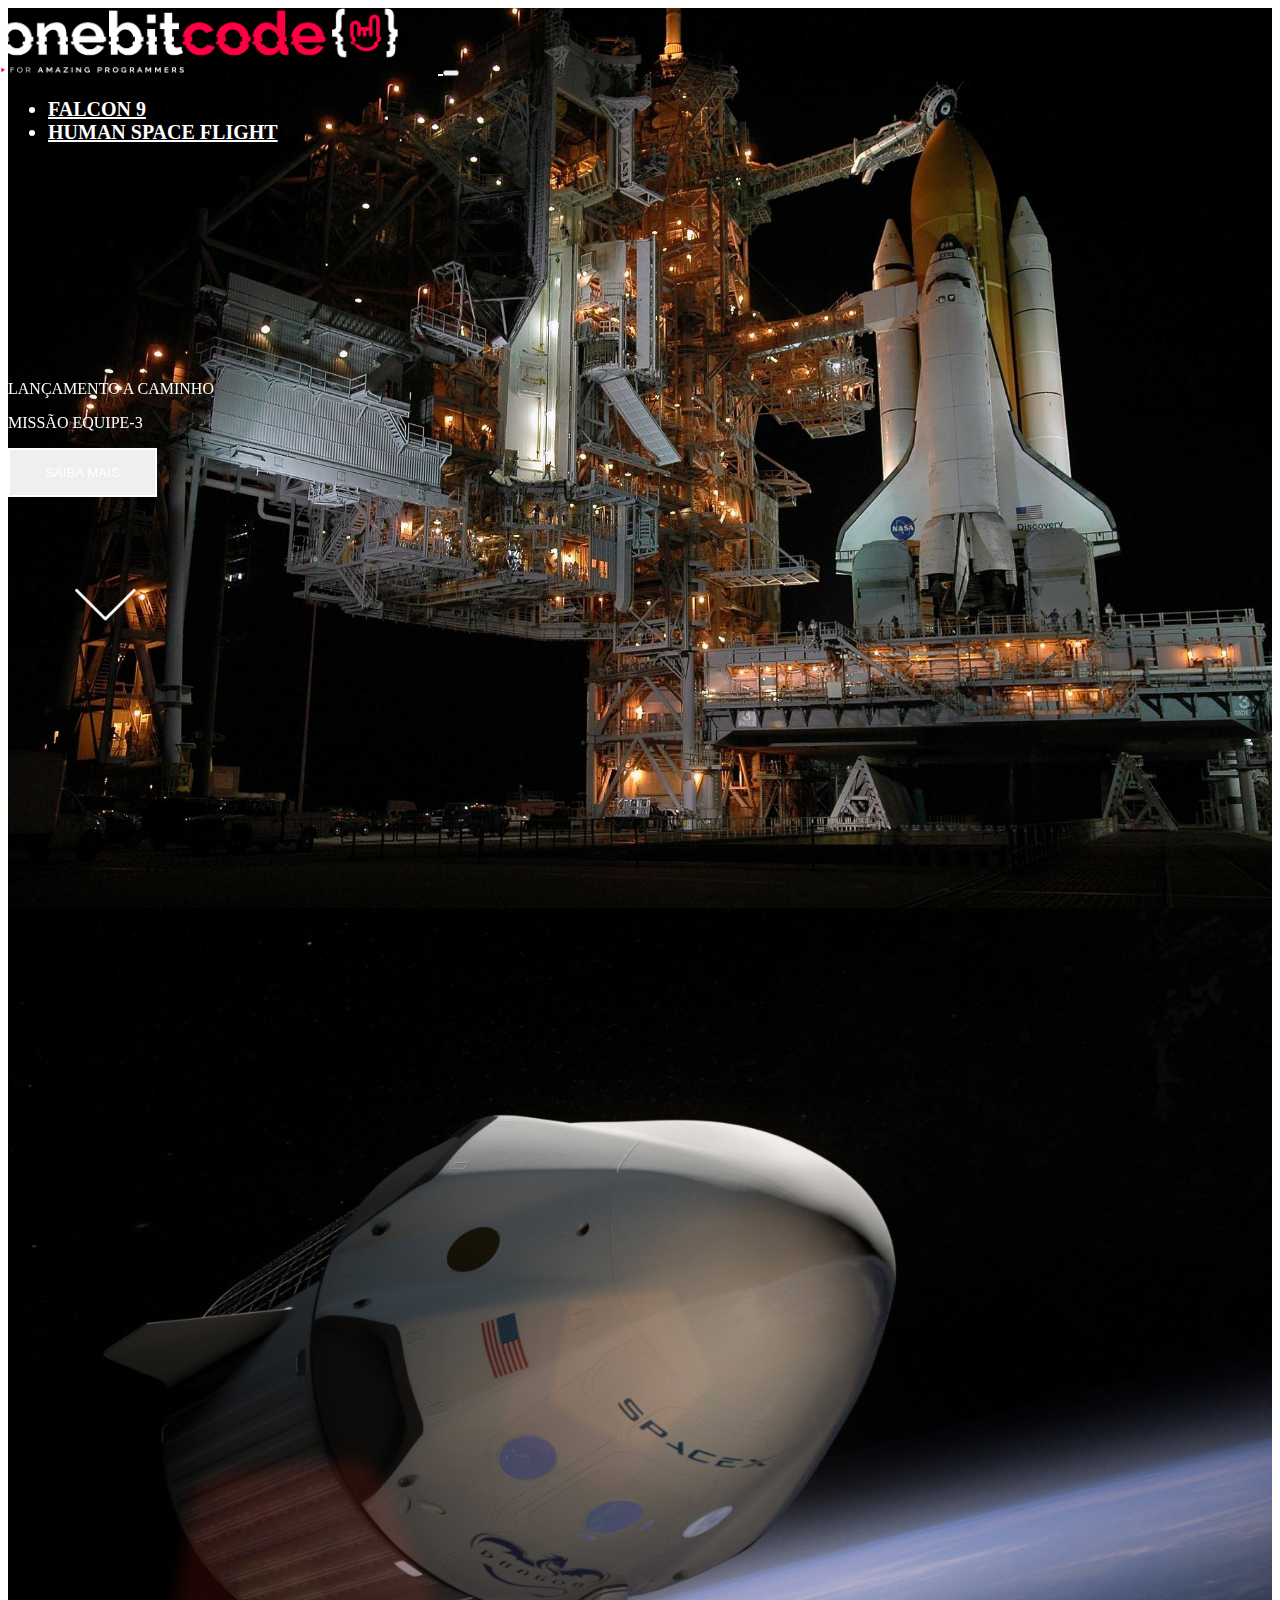
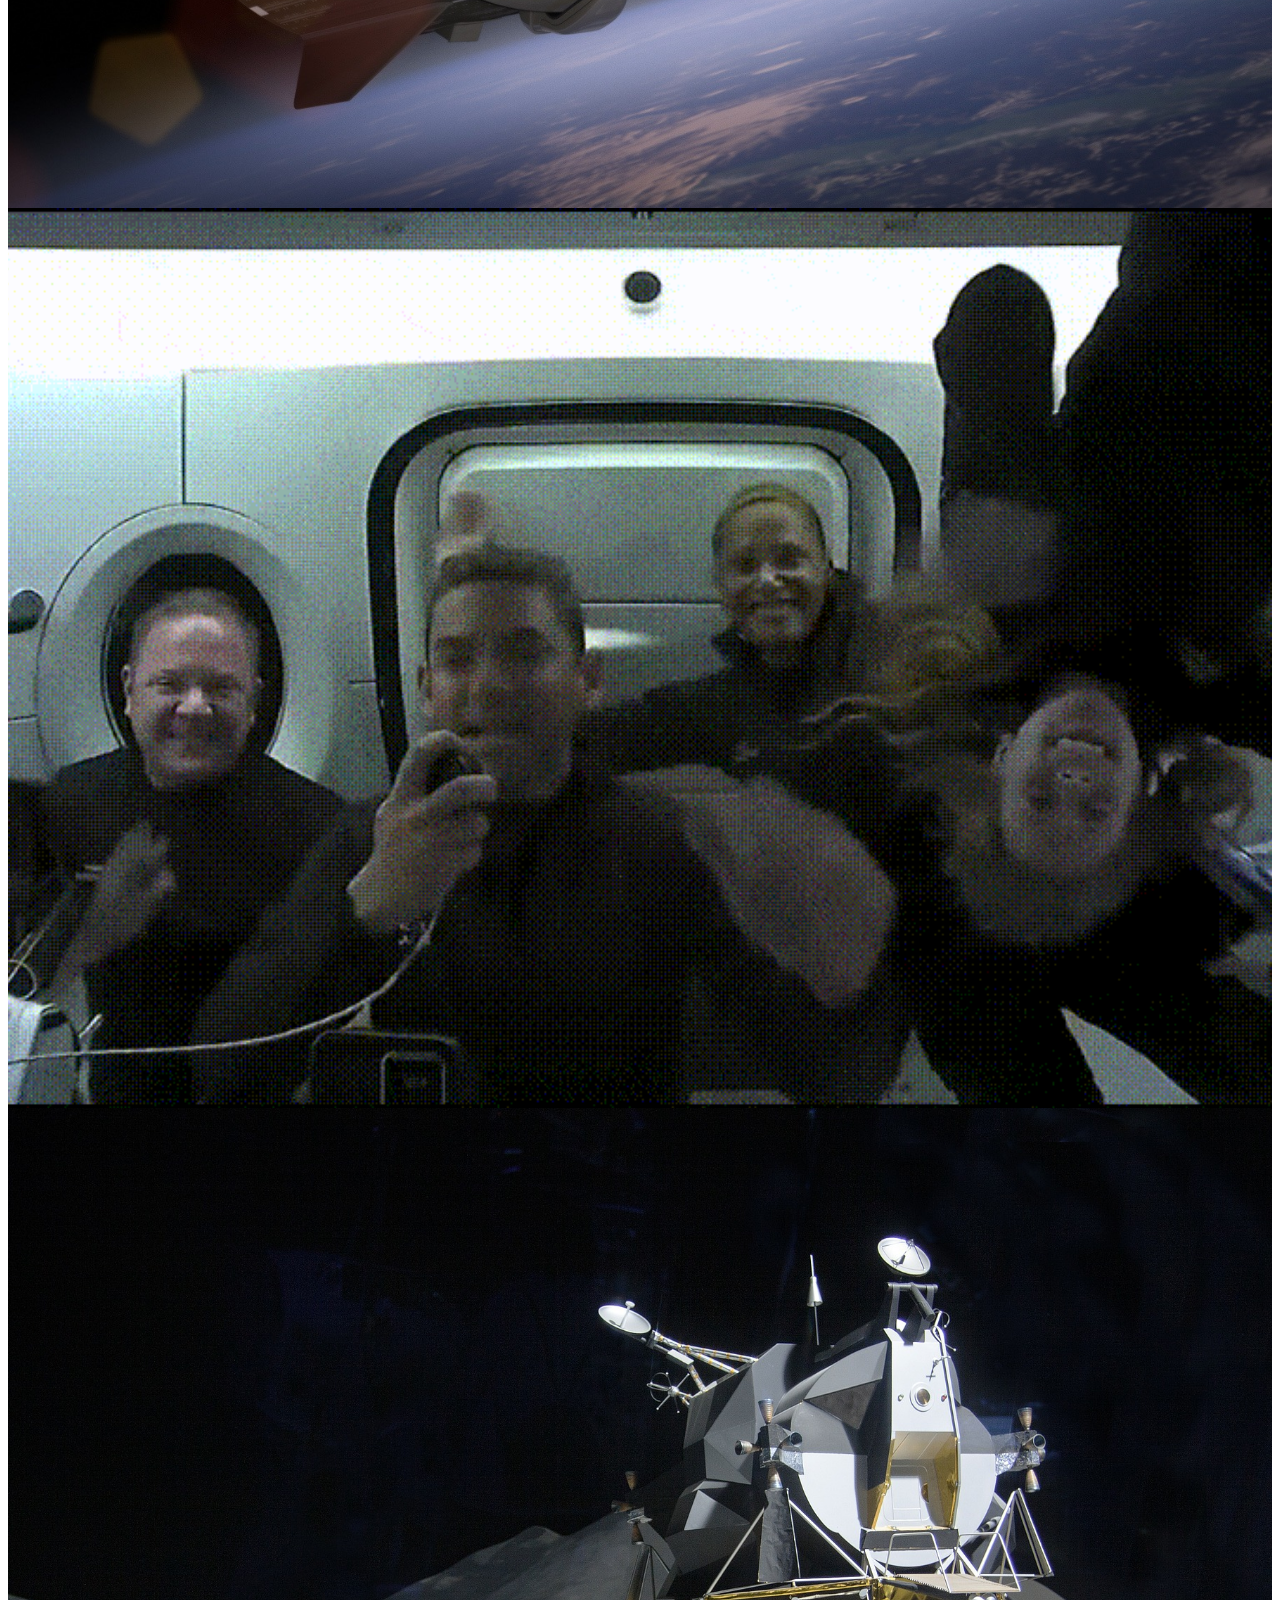
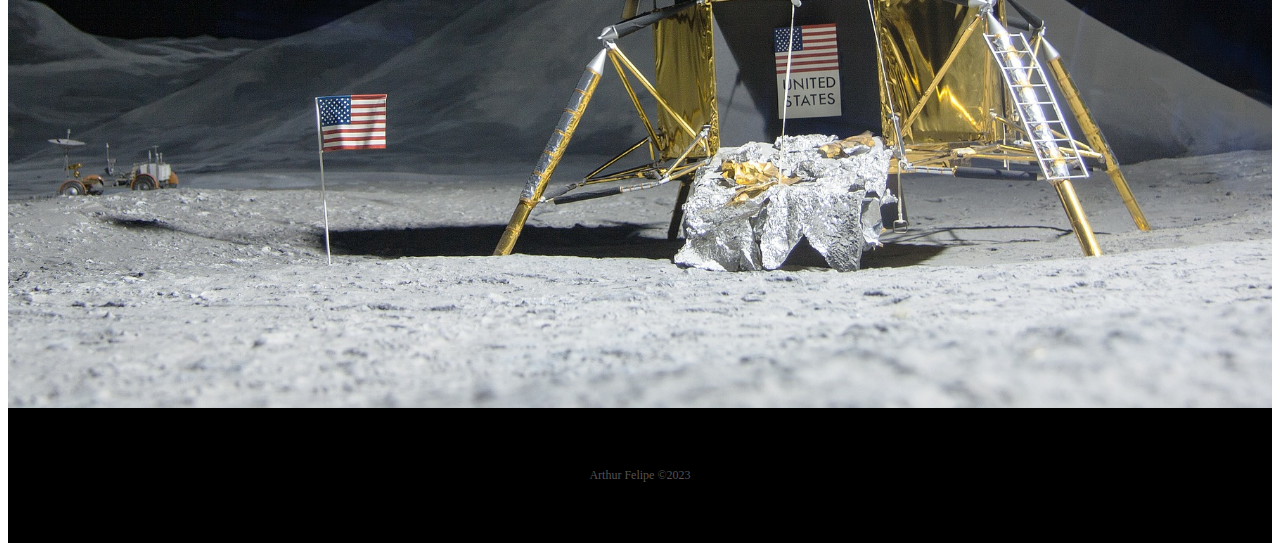
<file: index.html>
<!DOCTYPE html>
<html lang="pt-br">
<head>
    <meta charset="UTF-8">
    <meta http-equiv="X-UA-Compatible" content="IE=edge">
    <meta name="viewport" content="width=device-width, initial-scale=1.0">
    <!--Bootsatrap css-->
    <link href="https://cdn.jsdelivr.net/npm/bootstrap@5.1.3/dist/css/bootstrap.min.css" rel="stylesheet" integrity="sha384-1BmE4kWBq78iYhFldvKuhfTAU6auU8tT94WrHftjDbrCEXSU1oBoqyl2QvZ6jIW3" crossorigin="anonymous">
    <!--Lib animação-->
    <link rel="stylesheet" href="https://unpkg.com/aos@next/dist/aos.css" />
    <!--Favicon-->
    <link rel="shortcut icon" href="./images/favicon.png" type="image/x-icon">
    <!--Link css-->
    <link rel="stylesheet" href="./css/style.css">


    <title>OneBitX - Home</title>
</head>
<body">
    <div class="container-fluid container00 container01">
        <div class="container">
            <header class="header">
                <div class="navbar navbar-expand-lg navbar-dark bg-transparent pt-4">
                    <div class="container-fluid">
                        <a href="/index.html">
                            <img src="./images/logo-obc-2021-darkbg.png" alt="logoOBC" class="logoPc img-fluid">
                        </a>
                        <button class="navbar-toggler" type="button" data-bs-toggle="collapse" data-bs-target="#navbarNav" aria-controls="navbarNav" aria-expanded="false" aria-label="Toggle navigation">
                            <span class="navbar-toggler-icon"></span>
                            </button>
                            <div class="collapse navbar-collapse" id="navbarNav">
                            <ul class="navbar-nav">
                            <li class="nav-item">
                            <a class="nav-link active" id="navItem" aria-current="page" href="/falcon9.html">FALCON 9</a>
                            </li>
                            <li class="nav-item">
                            <a class="nav-link active" id="navItem" href="/humanSpace.html">HUMAN SPACE FLIGHT</a>
                            </li></ul>
                    </div>
                </div>
            </header>           
        </div>

        <div class="container titlePadding" data-aos="fade-up" data-aos-duration="1500">
            <p class="h5" id="lauchComing"> LANÇAMENTO A CAMINHO</p>
            <p class="h1">MISSÃO EQUIPE-3</p>
            <button type="button" class="btn btn-outline-light mt-5" id="button">SAIBA MAIS</button>

            <div class="container text-center">
                <img src="./images/home/arrowDown.gif" alt="arrowDown" class="arrowDown">
            </div>
        </div>
    </div>

    <div class="container-fluid container00 container02">
        <div class="container">
            <div class="container titlePadding" data-aos="fade-up" data-aos-duration="1500">
                <p class="h5" id="lauchComing">MISSÃO CONCLUÍDA</p>
                <p class="h1 shortTitle">MISSÃO EQUIPE-2 RETORNOU PARA A TERRA</p>
                <button type="button" class="btn btn-outline-light mt-5" id="button">SAIBA MAIS</button>
            </div>

        </div>
    </div>

    <div class="container-fluid container00 container03" >
        <div class="container">
            <div class="container titlePadding" data-aos="fade-down" data-aos-duration="1500">
                <p class="h5" id="lauchComing">MISSÃO CONCLUÍDA</p>
                <p class="h1 shortTitle">DRAGON RETORNOU PARA TERRA</p>
                <button type="button" class="btn btn-outline-light mt-5 " id="button">SAIBA MAIS</button>
            </div>
        </div>
    </div>

    <div class="container-fluid container00 container04">
        <div class="container">
            <div class="container titlePadding" data-aos="fade-down-right" data-aos-duration="1500">
                <p class="h1 mediumTitle">STARSHIP POUSA AUSTRONAUTAS DA NASA NA LUA</p>
                <button type="button" class="btn btn-outline-light mt-5" id="button">SAIBA MAIS</button>
            </div>
        </div>
    </div>

    <footer class="container-fluid footer">
        <span class="me-4 copyOBC">
            Arthur Felipe &copy;2023
        </span>

    </footer>

<!--Bootsatrap script--> 
<script src="https://cdn.jsdelivr.net/npm/bootstrap@5.1.3/dist/js/bootstrap.bundle.min.js" integrity="sha384-ka7Sk0Gln4gmtz2MlQnikT1wXgYsOg+OMhuP+IlRH9sENBO0LRn5q+8nbTov4+1p" crossorigin="anonymous"></script>
<!--Lib script--> 
<script src="https://unpkg.com/aos@2.3.1/dist/aos.js"></script>
<script>
    AOS.init();
  </script>
</body>
</html>
</file>
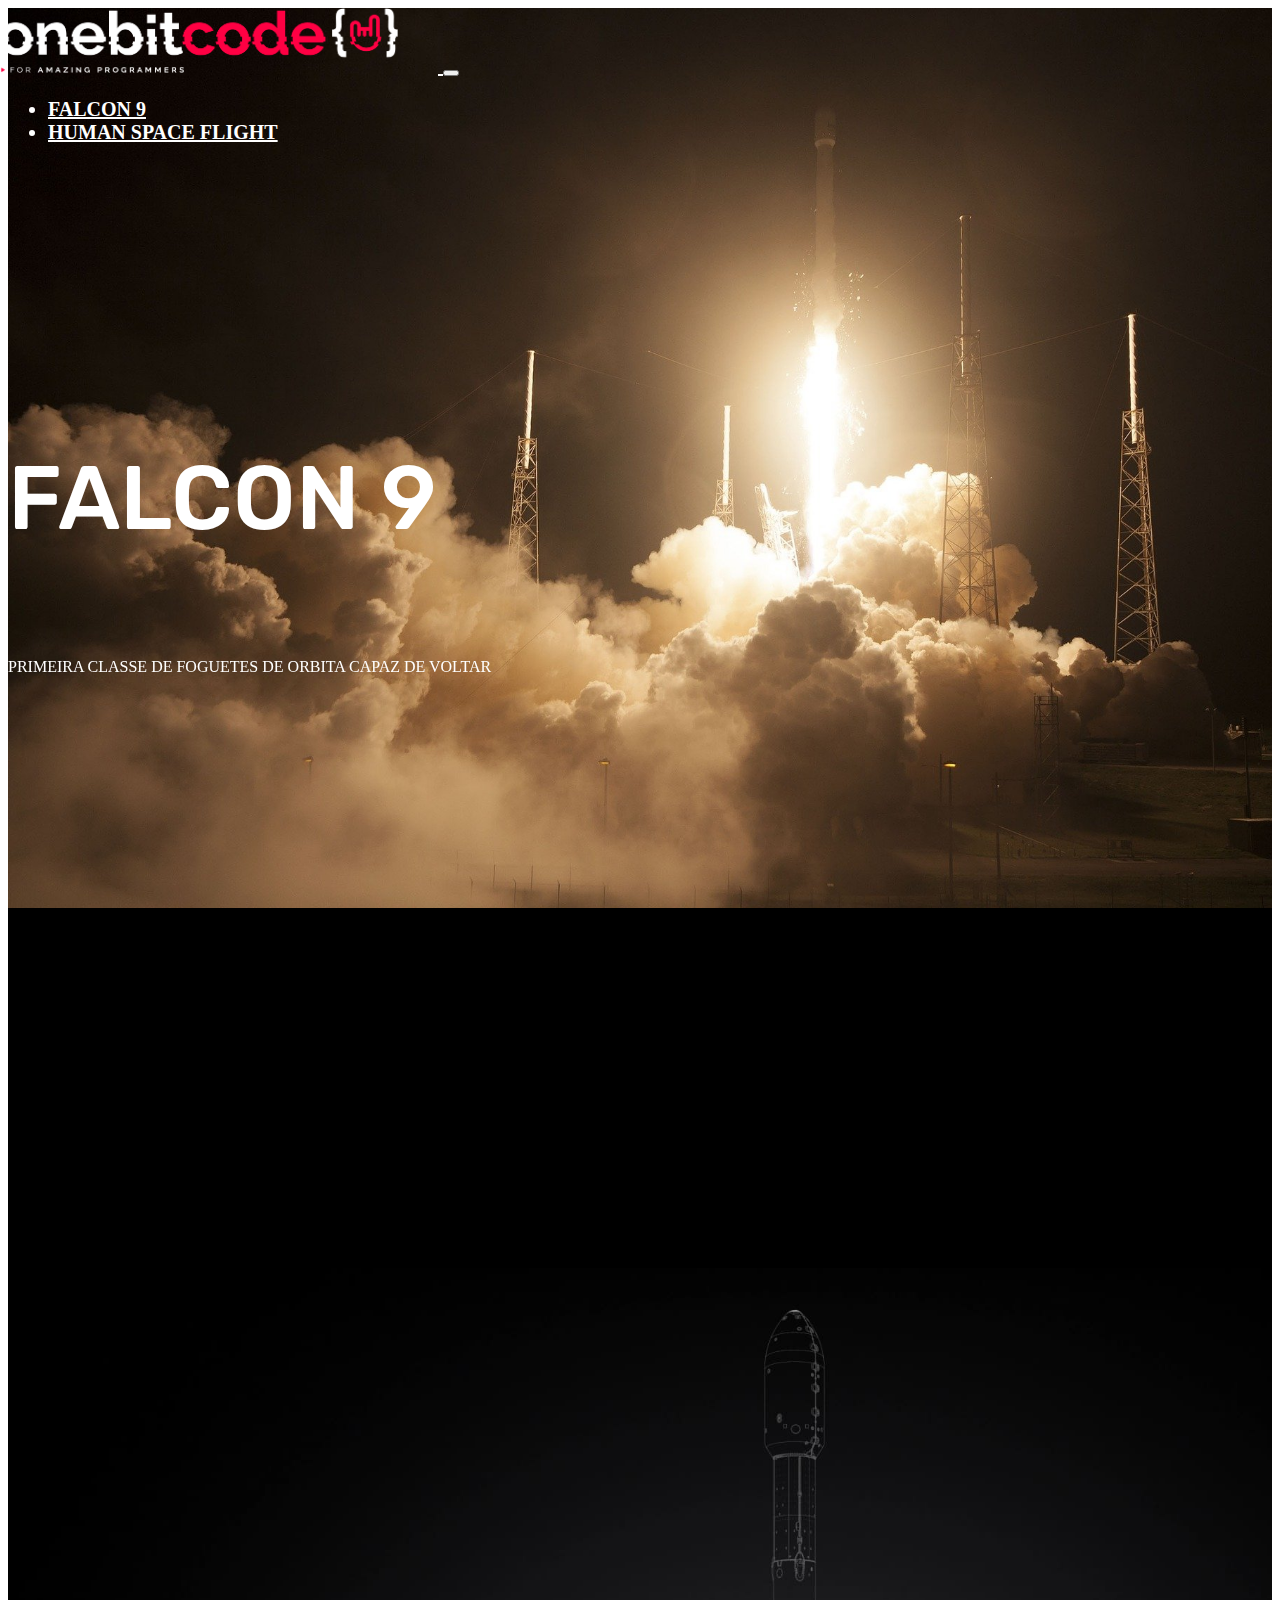
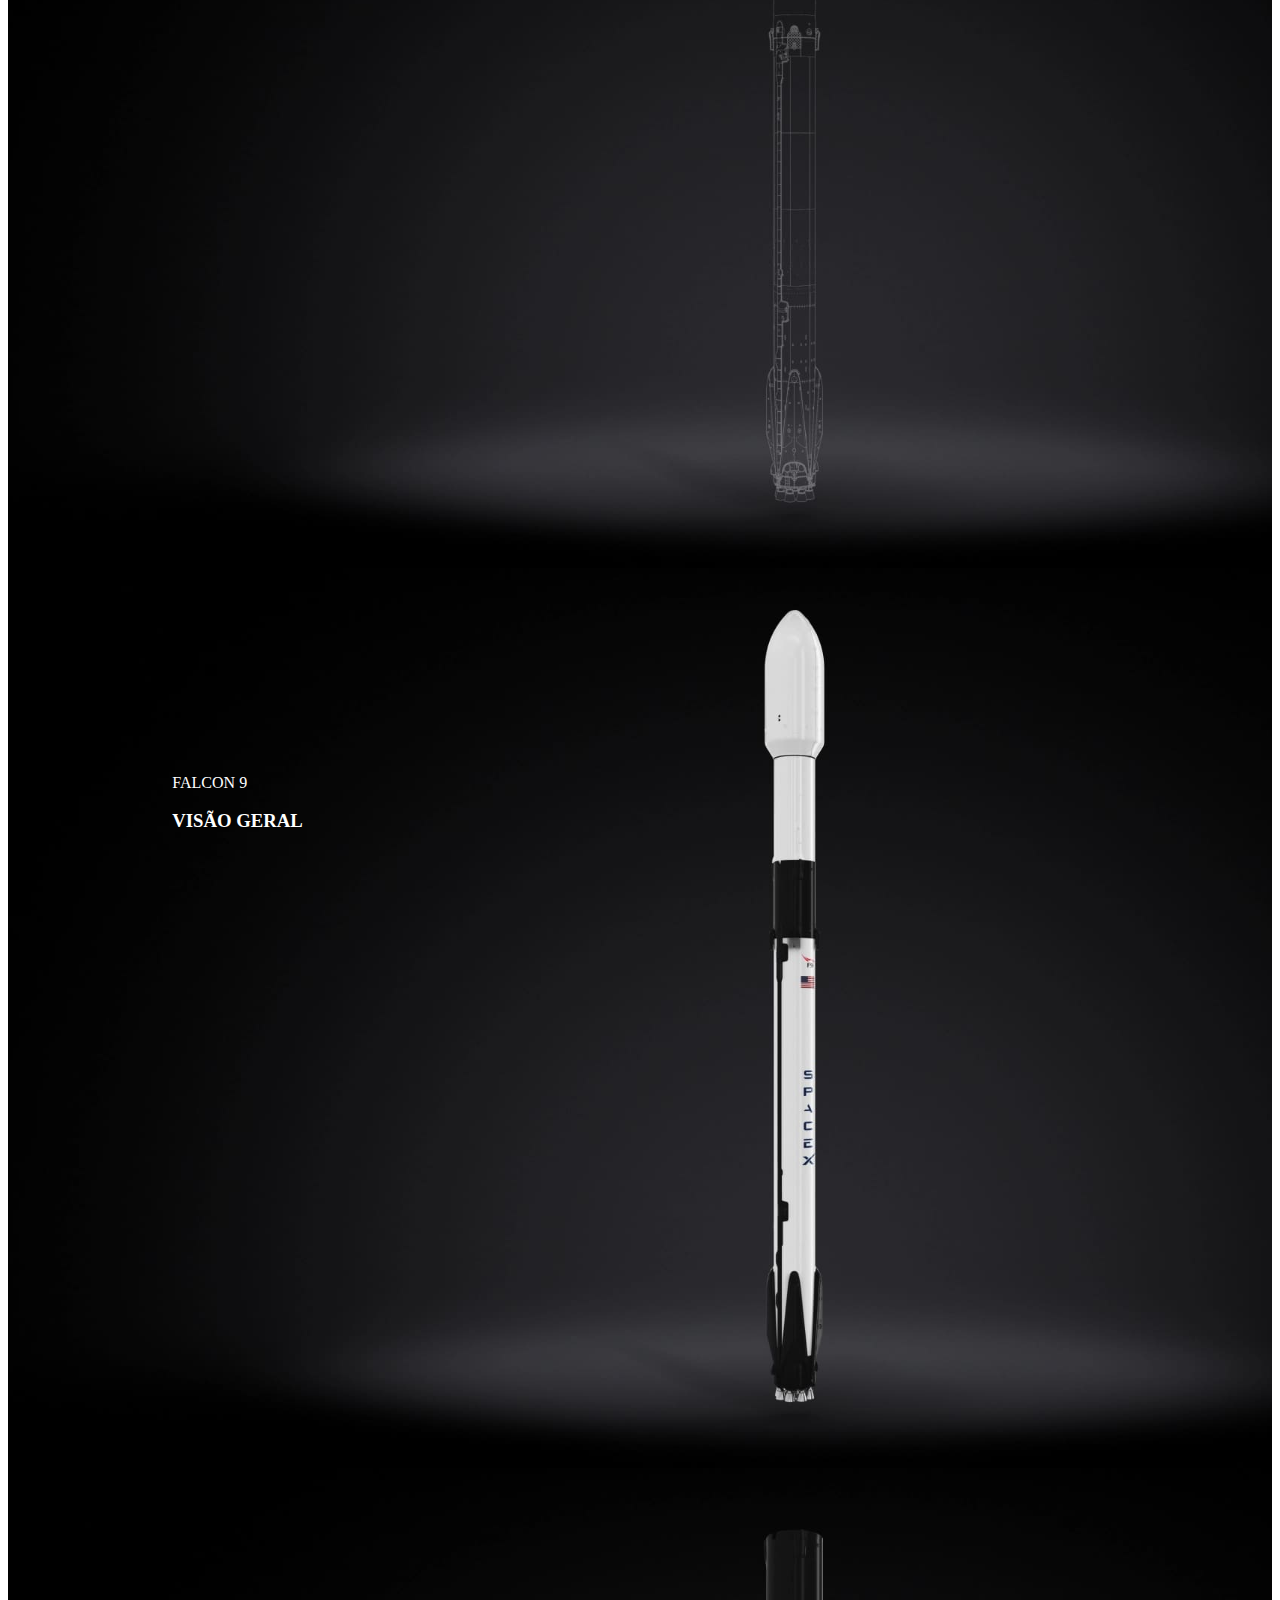
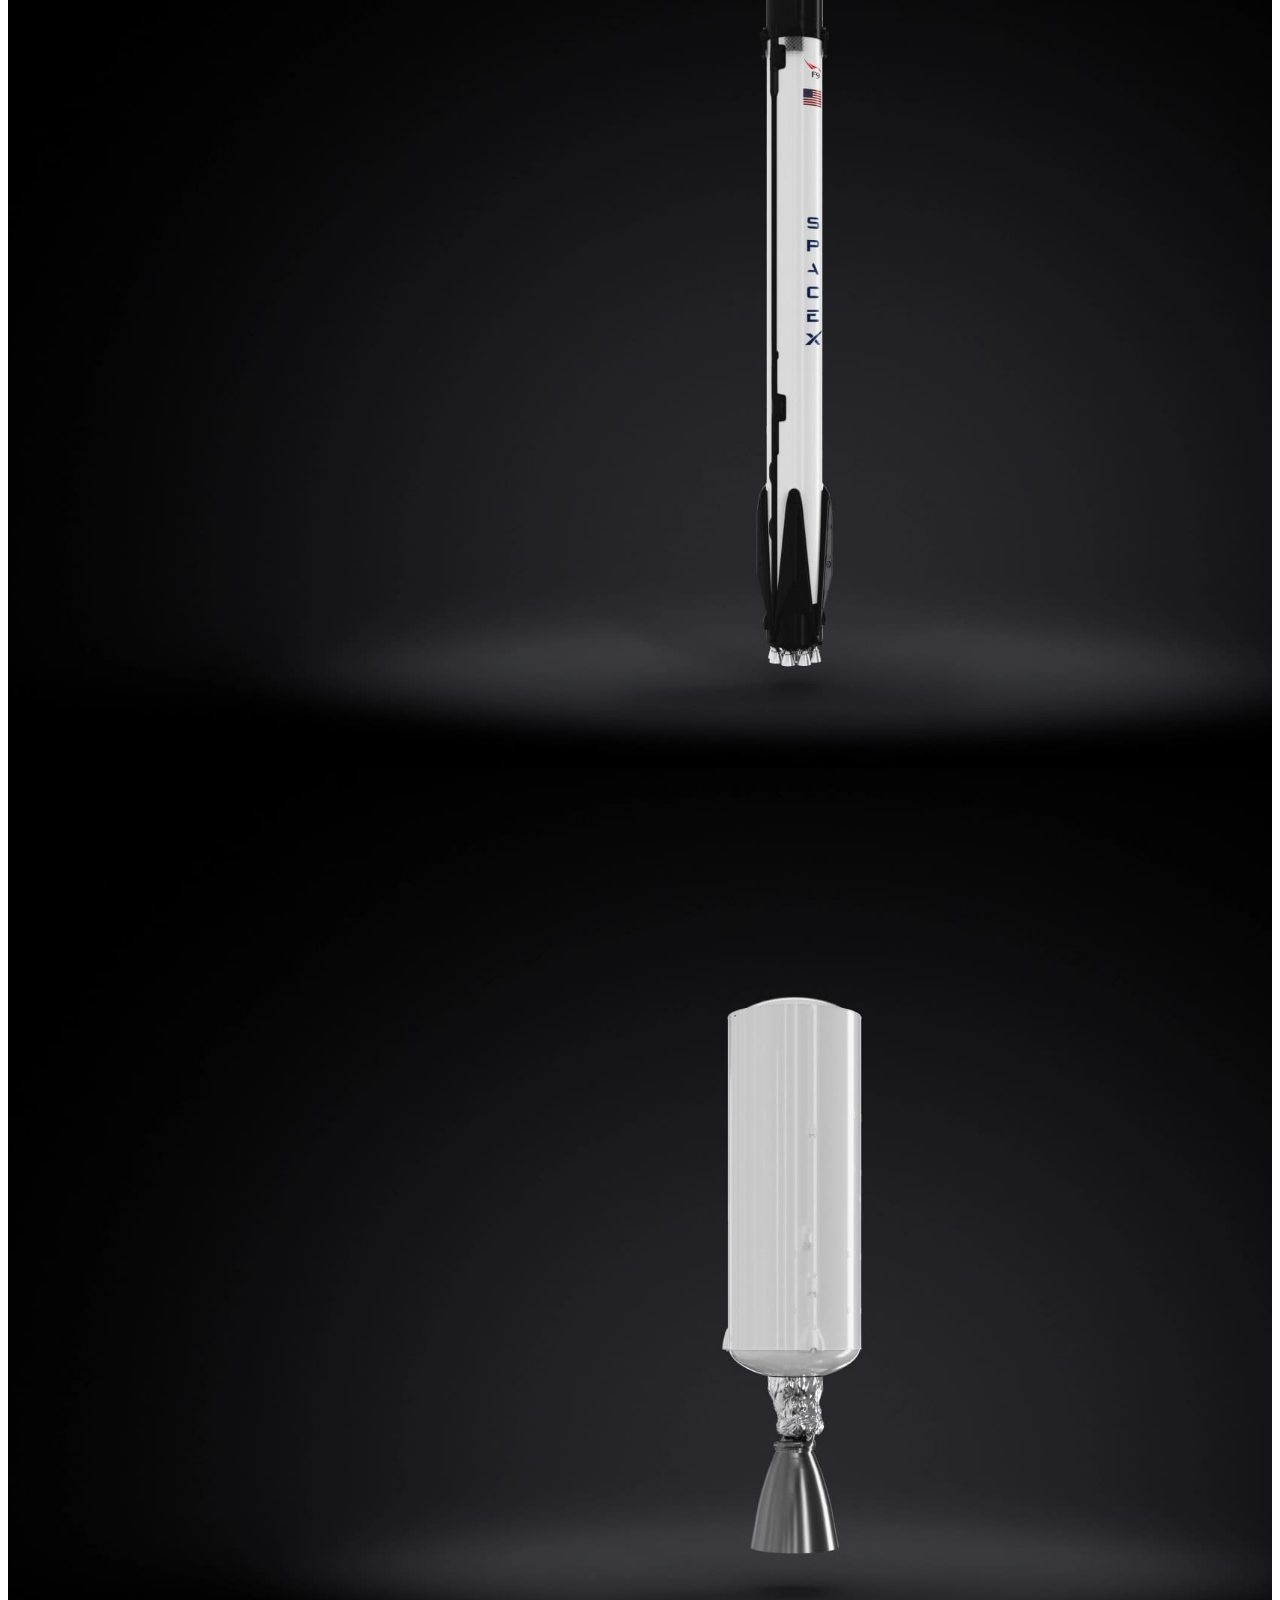
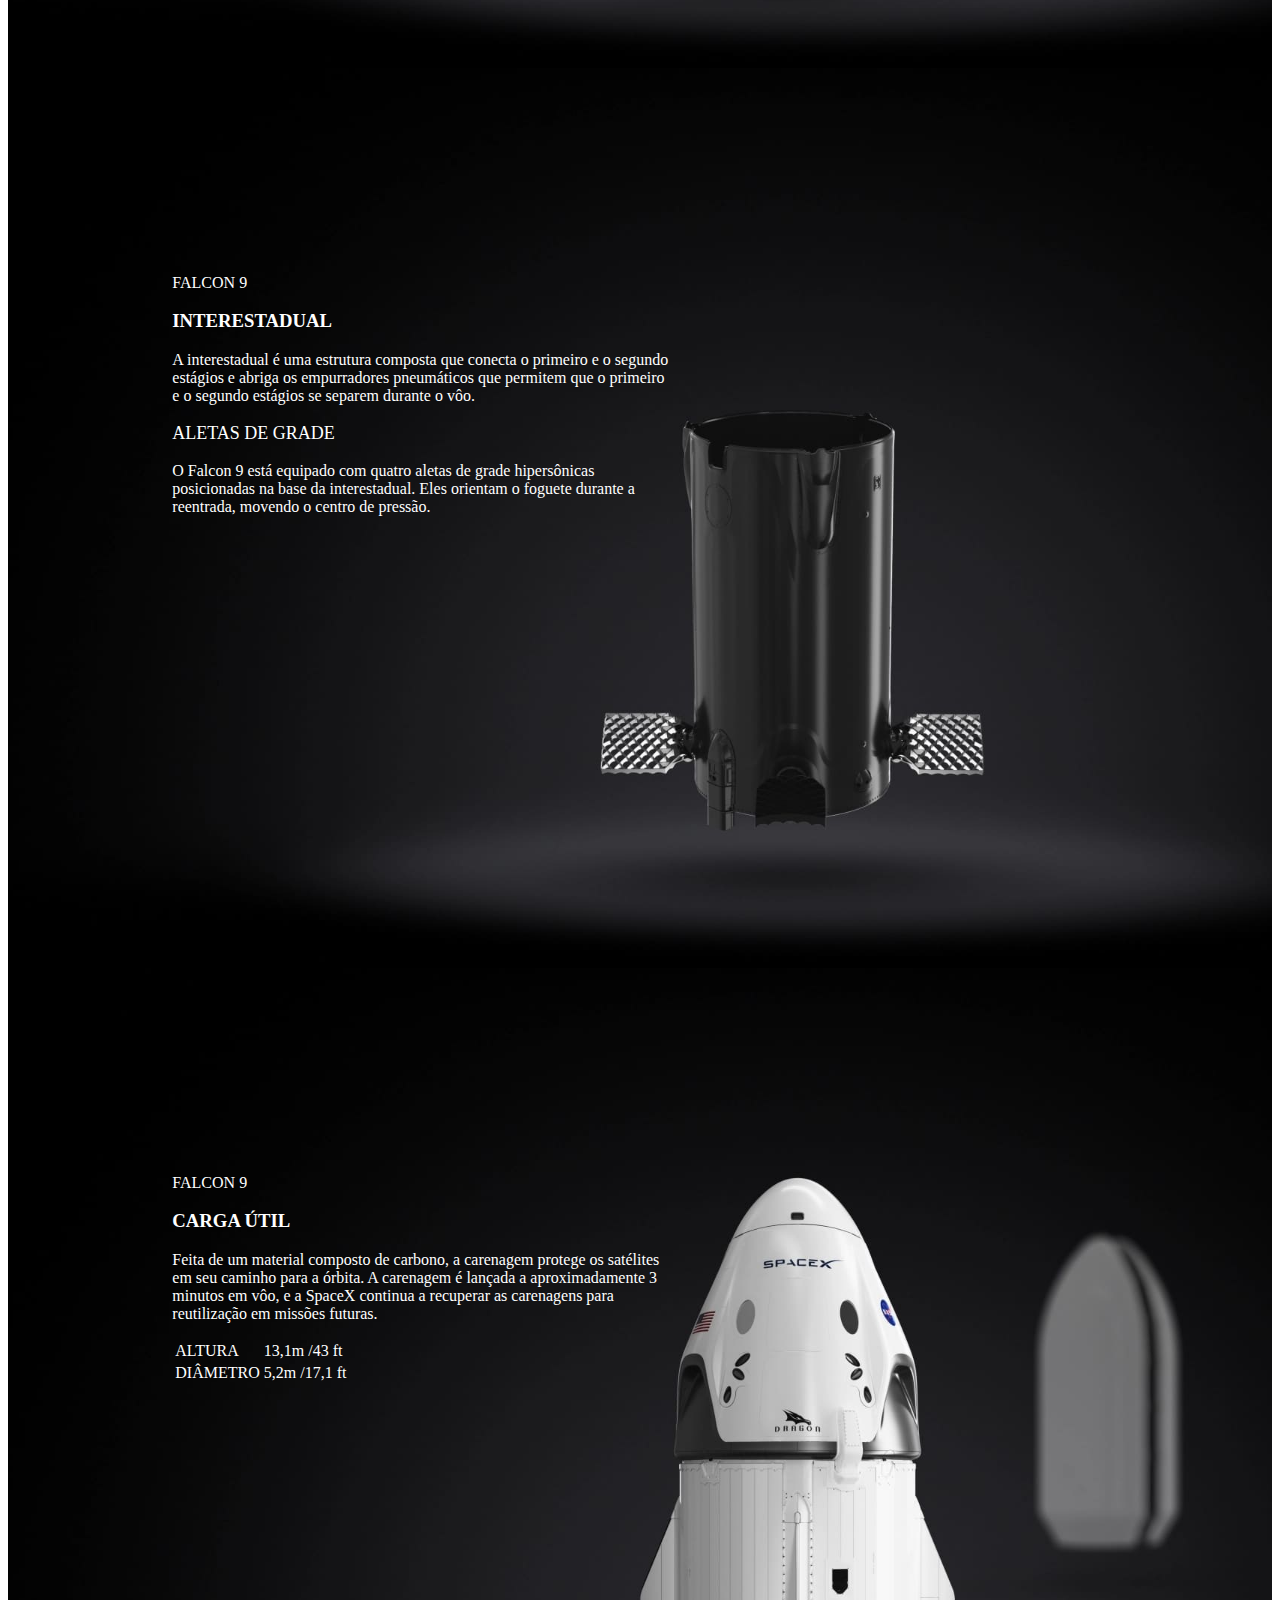
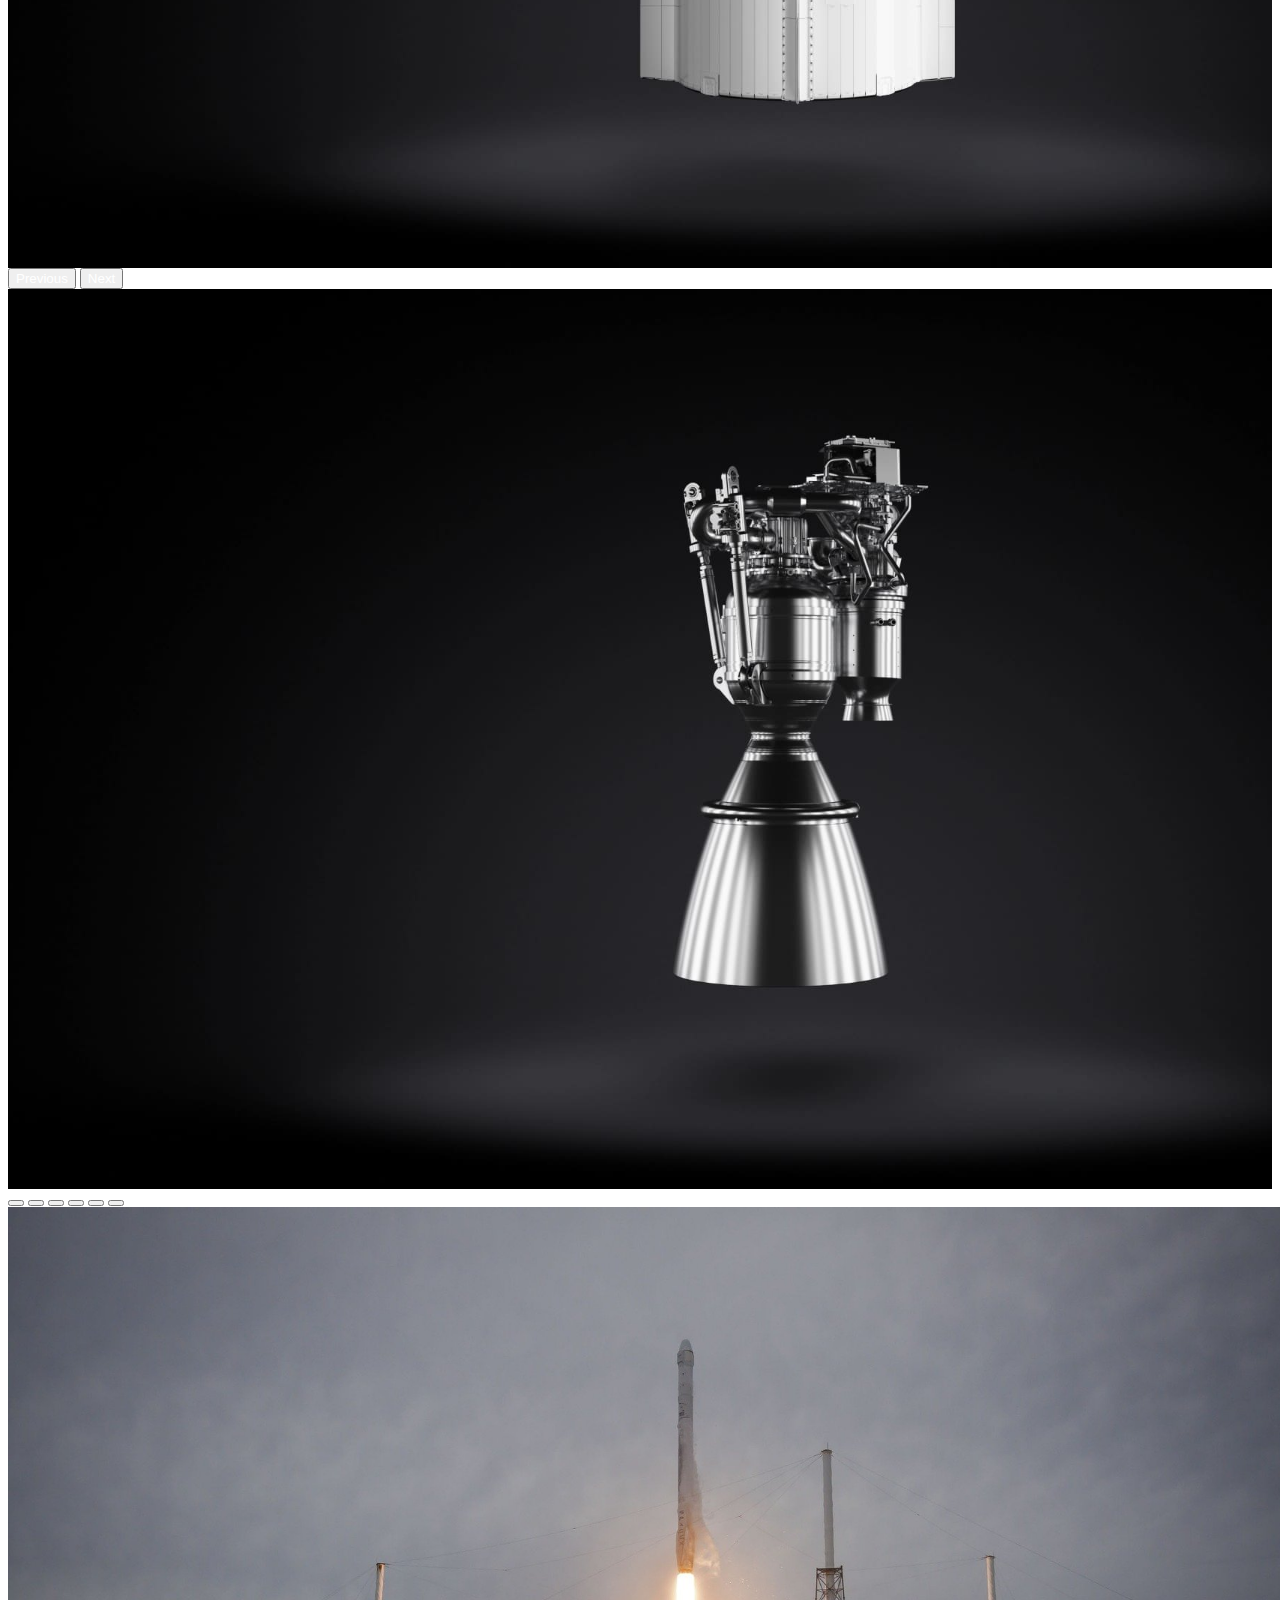
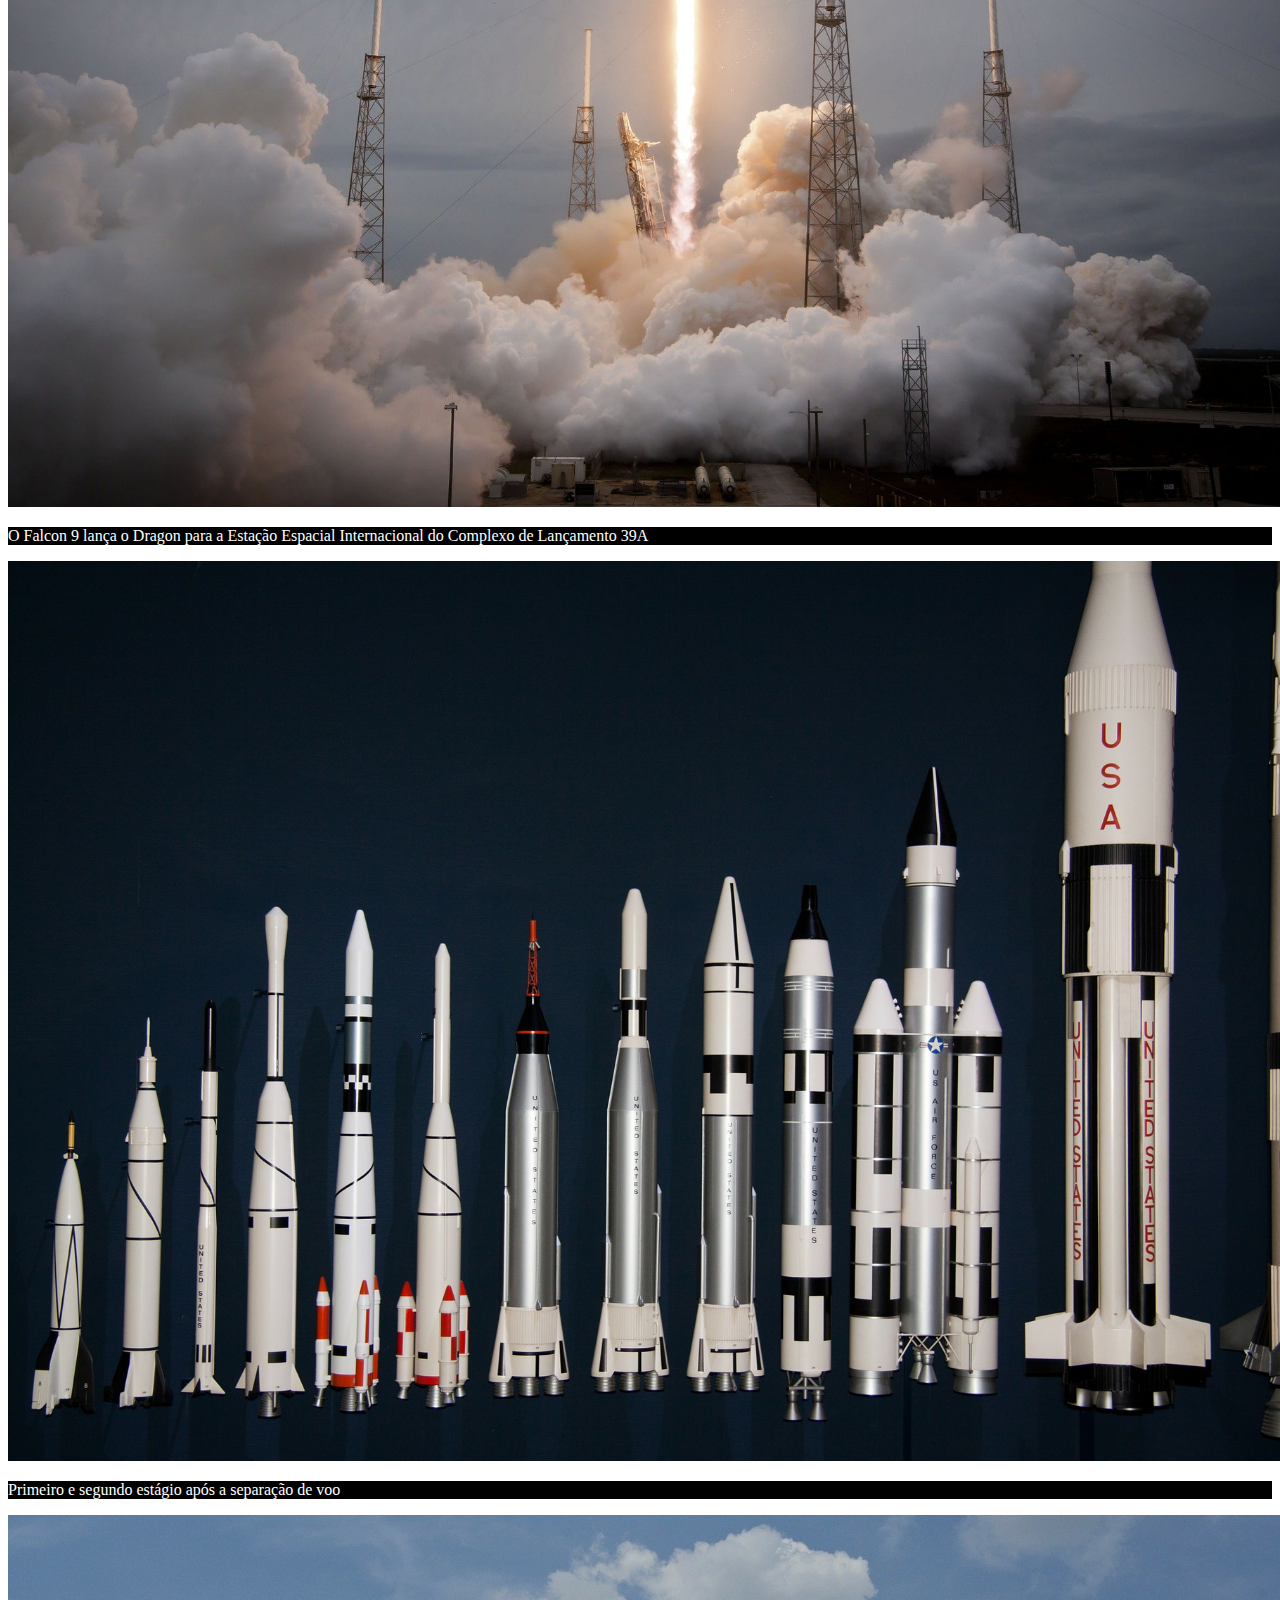
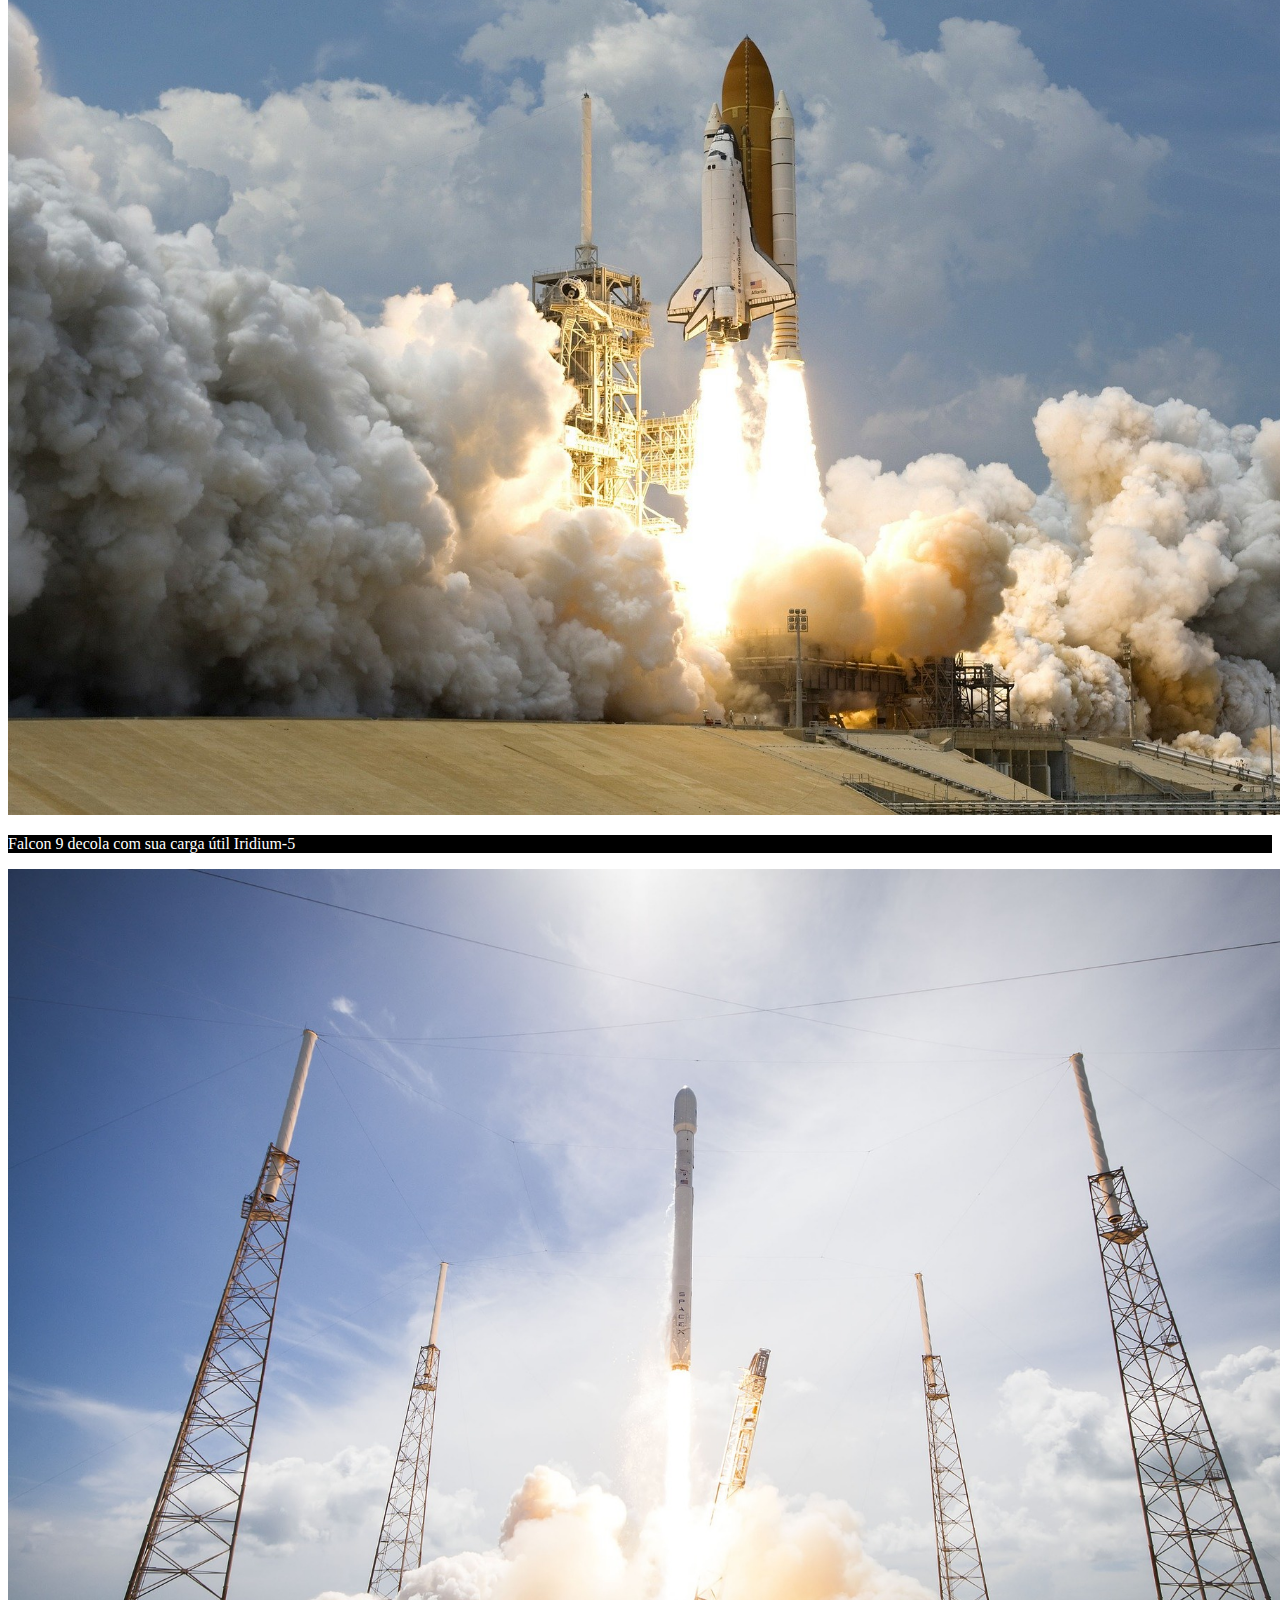
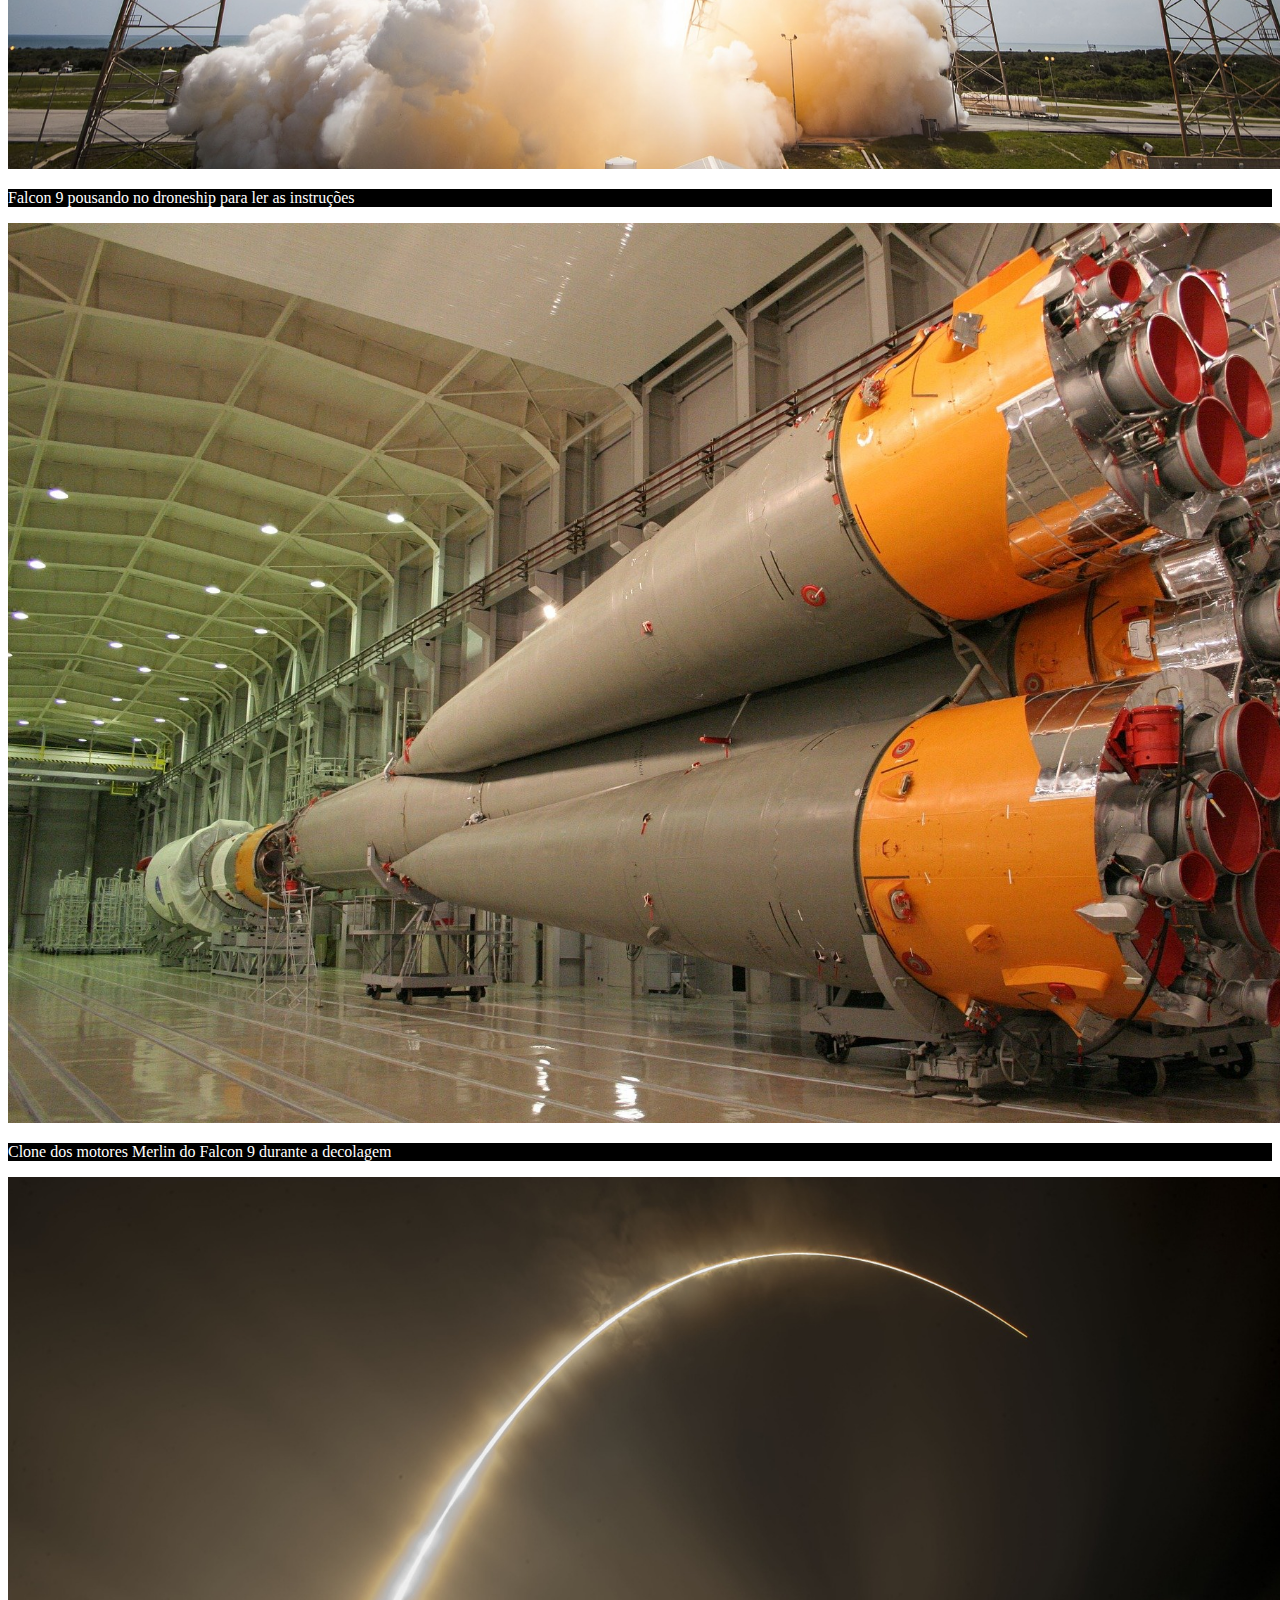
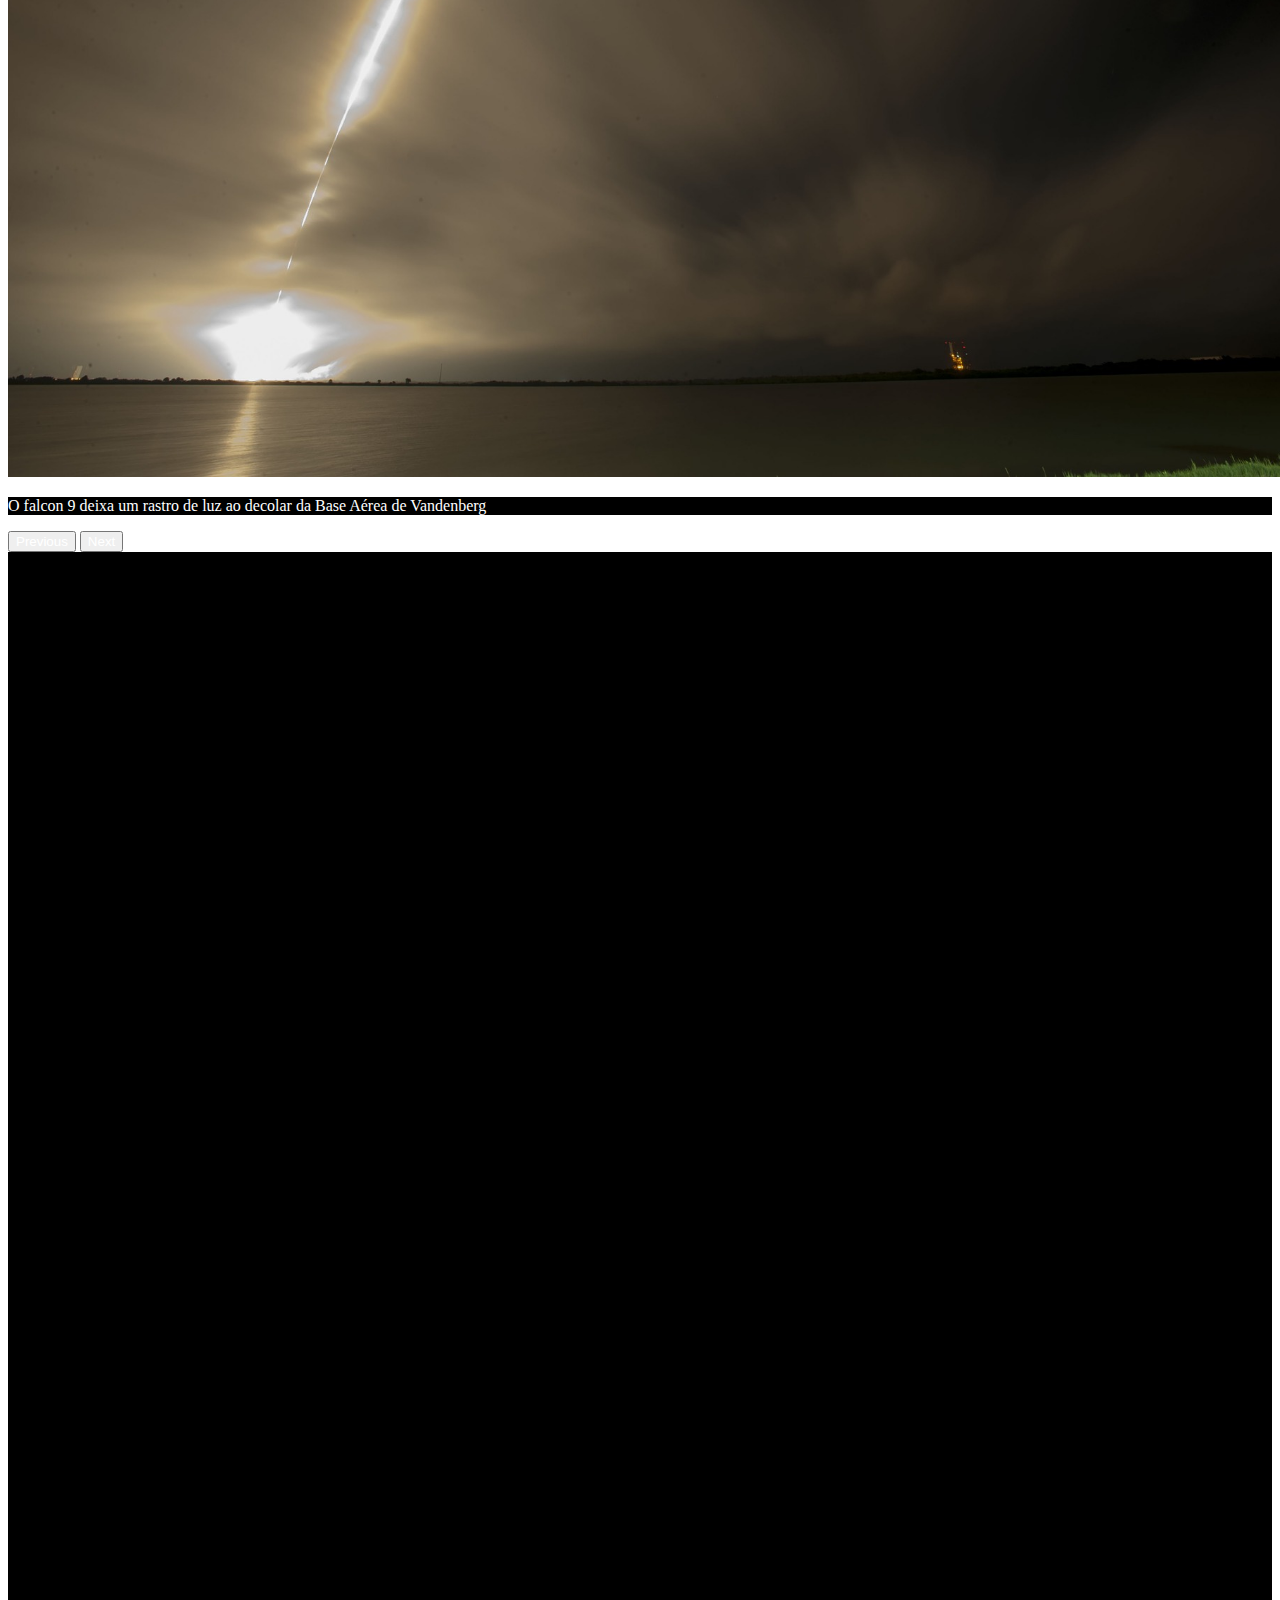
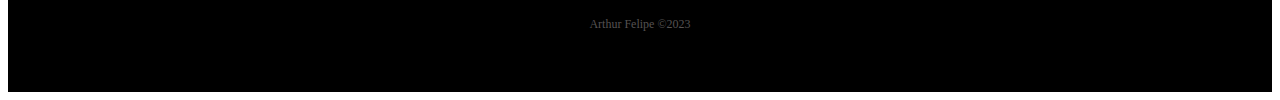
<file: falcon9.html>
<!DOCTYPE html>
<html lang="pt-br">
<head>
    <meta charset="UTF-8">
    <meta http-equiv="X-UA-Compatible" content="IE=edge">
    <meta name="viewport" content="width=device-width, initial-scale=1.0">
    <!--Bootsatrap css-->
    <link href="https://cdn.jsdelivr.net/npm/bootstrap@5.1.3/dist/css/bootstrap.min.css" rel="stylesheet" integrity="sha384-1BmE4kWBq78iYhFldvKuhfTAU6auU8tT94WrHftjDbrCEXSU1oBoqyl2QvZ6jIW3" crossorigin="anonymous">
    <!--Lib animação-->
    <link rel="stylesheet" href="https://unpkg.com/aos@next/dist/aos.css" />
    <!--Favicon-->
    <link rel="shortcut icon" href="./images/favicon.png" type="image/x-icon">
    <!--Link css-->
    <link rel="stylesheet" href="./css/style.css">


    <title>OneBitX - falcon 9</title>
</head>
<body>
    <div class="container-fluid container00 container05">
        <div class="container">
            <header class="header">
                <div class="navbar navbar-expand-lg navbar-dark bg-transparent pt-4">
                    <div class="container-fluid">
                        <a href="/index.html">
                            <img src="./images/logo-obc-2021-darkbg.png" alt="logoOBC" class="logoPc img-fluid">
                        </a>
                        <button class="navbar-toggler" type="button" data-bs-toggle="collapse" data-bs-target="#navbarNav" aria-controls="navbarNav" aria-expanded="false" aria-label="Toggle navigation">
                            <span class="navbar-toggler-icon"></span>
                            </button>
                            <div class="collapse navbar-collapse" id="navbarNav">
                            <ul class="navbar-nav">
                            <li class="nav-item">
                            <a class="nav-link active" id="navItem" aria-current="page" href="/falcon9.html">FALCON 9</a>
                            </li>
                            <li class="nav-item">
                            <a class="nav-link active" id="navItem" href="/humanSpace.html">HUMAN SPACE FLIGHT</a>
                            </li></ul>
                    </div>
                </div>
            </header>           
        </div>

        <div class="container text-center titleContant" data-aos="fade-up" data-aos-duration="1500">
            <p class="h1 titleFalcon9">FALCON 9 </p>
            <p class="h5 subTitleFalcon">PRIMEIRA CLASSE DE FOGUETES DE ORBITA CAPAZ DE VOLTAR</p>
        </div>
    </div>

    <div class="container-fluid numbers">
        <div class="row text-center">
            <div class="col-sm col1">
                <p class="h1 titleNumb" data-aos="flip-up" data-aos-duration="1000">126</p>

                <p class="subTitleNumb" data-aos="flip-up" data-aos-duration="1000">LANÇAMENTOS TOTAIS</p>
            </div>
            <div class="col">
                <p class="h1 titleNumb" data-aos="flip-left" data-aos-duration="1000">86</p>

                <p class="subTitleNumb" data-aos="flip-left" data-aos-duration="1000">DESEMBARQUES TOTAIS</p>
            </div>
            <div class="col-sm col3">
                <p class="h1 titleNumb" data-aos="flip-right" data-aos-duration="1000">68</p>

                <p class="subTitleNumb" data-aos="flip-right" data-aos-duration="1000">FOGUETES RECUPERADOS</p>
            </div>
        </div>
    </div>

    <div class="container-fluid container00 container06">
        <div class="container containerFalcon9Desc" >
            <p class="falcon9Desc" data-aos="flip-right" data-aos-duration="1500">
                O Falcon 9 é um foguete reutilizável de dois estágios projetado e fabricado pela SpaceX para o
                transporte confiável e seguro de pessoas e cargas úteis para a órbita da Terra e além. Falcon 9 é o
                primeiro foguete reutilizável de classe orbital do mundo. A capacidade de reutilização permite que a
                SpaceX refile as partes mais caras do foguete, o que, por sua vez, reduz o custo do acesso ao espaço.
            </p>
        </div>
    </div>

    <div id="carouselExampleInterval" class="carousel slide" data-bs-ride="carousel">
        <div class="carousel-inner">
            <div class="carousel-item active container00 carrossel01" data-bs-interval="3000000">
                <div class="container" id="overViewPosition">
                    <p class="subTitleOvewView">FALCON 9</p>
                    <h3 class="titleOverView">VISÃO GERAL</h3>
                    <table class="table" id="widthTable">
                       <tbody>
                            <tr data-aos="fade-right" data-aos-duration="1500">
                                <td>ALTURA</td>
                                <td class="text-end">70 m<span class="corEscuraTxt">/ 229.6 f</span></td>
                            </tr>
                             <tr data-aos="fade-right" data-aos-duration="1200">
                                <td>DIAMETRO</td>
                                <td class="text-end">3.7 m<span class="corEscuraTxt"> / 12 ft</span></td>
                             </tr>
                            <tr data-aos="fade-right" data-aos-duration="1500">
                                <td>MASSA</td>
                                <td class="text-end">549,054 kg<span class="corEscuraTxt"> / 1,207,920 lb</span></td>
                            </tr>
                            <tr data-aos="fade-right" data-aos-duration="1400">
                                <td>CARGA MÁXIMA PARA LEO</td>
                                <td class="text-end">22,800 kg<span class="corEscuraTxt"> / 50,265 lb</span></td>
                            </tr>
                            <tr data-aos="fade-right" data-aos-duration="1600">
                                <td>CARGA MÁXIMA PARA GTO</td>
                                <td class="text-end">8,300 kg<span class="corEscuraTxt"> / 18,300 lb</span></td>
                            </tr>
                            <tr data-aos="fade-right" data-aos-duration="1300">
                                <td>CARGA MÁXIMA PARA MARTE</td>
                                <td class="text-end">4,020 kg<span class="corEscuraTxt"> / 8,860 lb</span></td>
                            </tr>
                     </tbody>
                     </table>
                </div>
            </div>
            <div class="carousel-item container00 carrossel02" data-bs-interval="3000000">
               <div class="container" id="overViewPosition" data-aos="fade-up" data-aos-duration="1500">
                    <p class="subTitleOvewView">FALCON 9</p>
                    <h3 class="titleOverView">PRIMEIRO ESTÁGIO</h3>
                     <p>
                        Falcon 9's O primeiro estágio do Falcon 9 incorpora nove motores Merlin e tanques de liga de
                        alumínio-lítio
                        contendo oxigênio líquido e propelente de querosene de grau de foguete (RP-1).
                     </p>
                    <p>
                        O Falcon 9 gera mais de 1,7 milhão de libras de empuxo ao nível do mar.
                    </p>
                 </div>
            </div>
            <div class="carousel-item container00 carrossel03" data-bs-interval="3000000">
                 <div class="container" id="overViewPosition" data-aos="flip-down" data-aos-duration="1500">
                    <p class="subTitleOvewView">FALCON 9</p>
                    <h3 class="titleOverView">SEGUNDO ESTÁGIO</h3>
                    <p>
                        O segundo estágio, alimentado por um único motor a vácuo Merlin, entrega a carga útil do Falcon
                        9 à órbita desejada. O motor do segundo estágio acende alguns segundos após a separação do
                        estágio e pode ser reiniciado várias vezes para colocar várias cargas em diferentes órbitas.
                    </p>
                    <table class="table" id="widthTable">
                      <tbody>
                             <tr>
                                <td>NÚMERO DE MOTORES</td>
                                <td class=" text-end">1 vacuum</td>
                             </tr>
                             <tr>
                                <td>TEMPO DE QUEIMA</td>
                                <td class=" text-end">397seg</td>
                             </tr>
                             <tr>
                                <td>IMPULSO</td>
                                <td class=" text-end">981 kN <span>/ 220.500 lbf</span></td>
                             </tr>
                       </tbody>
                   </table>
               </div>
           </div>
             <div class="carousel-item container00 carrossel04" data-bs-interval="2000000">
                <div class="container" id="overViewPosition">
                    <p class="subTitleOvewView">FALCON 9</p>
                    <h3 class="titleOverView">INTERESTADUAL</h3>
                    <p>
                        A interestadual é uma estrutura composta que conecta o primeiro e o segundo estágios e abriga os
                        empurradores pneumáticos que permitem que o primeiro e o segundo estágios se separem durante o
                        vôo.
                    </p>
                    <p style="font-size: 18px;">ALETAS DE GRADE</p>
                    <p>
                        O Falcon 9 está equipado com quatro aletas de grade hipersônicas posicionadas na base da
                        interestadual. Eles orientam o foguete durante a reentrada, movendo o centro de pressão.
                    </p>
               </div>
            </div>
            <div class="carousel-item container00 carrossel05" data-bs-interval="3000000">
               <div class="container" id="overViewPosition">
                    <p class="subTitleOvewView">FALCON 9</p>
                    <h3 class="titleOverView">CARGA ÚTIL</h3>
                    <p>
                        Feita de um material composto de carbono, a carenagem protege os satélites em seu caminho para a
                        órbita. A carenagem é lançada a aproximadamente 3 minutos em vôo, e a SpaceX continua a
                        recuperar as carenagens para reutilização em missões futuras.
                    </p>
                    <table class="table" id="widthTable">
                        <tbody>
                            <tr>
                                <td>ALTURA</td>
                                <td class=" text-end">13,1m <span>/43 ft</span></td>
                            </tr>
                            <tr>
                                <td>DIÂMETRO</td>
                                <td class=" text-end">5,2m <span>/17,1 ft</span></td>
                            </tr>
                        </tbody>
                   </table>
               </div>
          </div>
         </div>
        <button class="carousel-control-prev" type="button" data-bs-target="#carouselExampleInterval"
            data-bs-slide="prev">
            <span class="carousel-control-prev-icon" aria-hidden="true"></span>
            <span class="visually-hidden">Previous</span>
        </button>
        <button class="carousel-control-next" type="button" data-bs-target="#carouselExampleInterval"
            data-bs-slide="next">
            <span class="carousel-control-next-icon" aria-hidden="true"></span>
            <span class="visually-hidden">Next</span>
        </button>
    </div>

    <div class="container-fluid container00 container07">
        <div class="container" id="overViewPosition" data-aos="fade-right" data-aos-duration="1400">
           <p class="subTitleOvewView">FALCON 9</p>
           <h3 class="titleOverView">MERLIN</h3>
           <p>
               Merlin é uma família de motores de foguete desenvolvidos pela SpaceX para uso em seus veículos de
               lançamento Falcon 1, Falcon 9 e Falcon Heavy. Os motores Merlin usam querosene de grau de foguete (RP-1)
               e oxigênio líquido como propelentes de foguete em um ciclo de energia de gerador a gás. O motor Merlin
               foi originalmente projetado para recuperação e reutilização.
           </p>
           <table class="table" id="widthTable">
               <tbody>
                   <tr>
                       <td>PROPULSOR</td>
                       <td class="text-end">LOX <span>/ RP-1</span></td>
                   </tr>
                   <tr>
                       <td>IMPULSO</td>
                       <td class=" text-end">845 kN <span>/ 190.000 lbf</span></td>
                   </tr>
              </tbody>
          </table>
      </div>
   </div>

   <div id="carouselExampleCaptions" class="carousel slide carrosselSlide" data-bs-ride="carousel">
    <div class="carousel-indicators">
        <button type="button" data-bs-target="#carouselExampleCaptions" data-bs-slide-to="0" class="active"
            aria-current="true" aria-label="Slide 1"></button>
        <button type="button" data-bs-target="#carouselExampleCaptions" data-bs-slide-to="1"
            aria-label="Slide 2"></button>
        <button type="button" data-bs-target="#carouselExampleCaptions" data-bs-slide-to="2"
            aria-label="Slide 3"></button>
        <button type="button" data-bs-target="#carouselExampleCaptions" data-bs-slide-to="3"
            aria-label="Slide 4"></button>
        <button type="button" data-bs-target="#carouselExampleCaptions" data-bs-slide-to="4"
            aria-label="Slide 5"></button>
        <button type="button" data-bs-target="#carouselExampleCaptions" data-bs-slide-to="5"
            aria-label="Slide 6"></button>
    </div>
    <div class="carousel-inner">
        <div class="carousel-item active" data-bs-interval="1000000">
            <img src="./images/falcon9/09.jpg" class="d-block w-100" alt="...">
            <div class="carousel-caption d-md-block">
                <p class="carousselText">O Falcon 9 lança o Dragon para a Estação Espacial Internacional do Complexo
                    de
                    Lançamento 39A</p>
            </div>
        </div>
        <div class="carousel-item" data-bs-interval="2000000">
            <img src="./images/falcon9/10.jpg" class="d-block w-100" alt="...">
            <div class="carousel-caption d-md-block">
               <p class="carousselText">Primeiro e segundo estágio após a separação de voo</p>
            </div>
        </div>
        <div class="carousel-item" data-bs-interval="3000000">
            <img src="./images/falcon9/11.jpg" class="d-block w-100" alt="...">
            <div class="carousel-caption d-md-block">
                <p class="carousselText">Falcon 9 decola com sua carga útil Iridium-5</p>
            </div>
        </div>
        <div class="carousel-item" data-bs-interval="3000000">
            <img src="./images/falcon9/12.jpg" class="d-block w-100" alt="...">
            <div class="carousel-caption d-md-block">
                <p class="carousselText">Falcon 9 pousando no droneship para ler as instruções</p>
            </div>
        </div>
        <div class="carousel-item" data-bs-interval="3000000">
            <img src="./images/falcon9/13.jpg" class="d-block w-100" alt="...">
            <div class="carousel-caption d-md-block">
                  <p class="carousselText">Clone dos motores Merlin do Falcon 9 durante a decolagem</p>
            </div>
        </div>
        <div class="carousel-item" data-bs-interval="3000000">
            <img src="./images/falcon9/14.jpg" class="d-block w-100" alt="...">
            <div class="carousel-caption d-md-block">
                <p class="carousselText">O falcon 9 deixa um rastro de luz ao decolar da Base Aérea de Vandenberg
                </p>
            </div>
        </div>
    </div>
    <button class="carousel-control-prev" type="button" data-bs-target="#carouselExampleCaptions"
        data-bs-slide="prev">
        <span class="carousel-control-prev-icon" aria-hidden="true"></span>
        <span class="visually-hidden">Previous</span>
    </button>
    <button class="carousel-control-next" type="button" data-bs-target="#carouselExampleCaptions"
        data-bs-slide="next">
        <span class="carousel-control-next-icon" aria-hidden="true"></span>
        <span class="visually-hidden">Next</span>
    </button>
</div>

<div class="container-fluid text-center downloadDesc">
    <p data-aos="fade-right" data-aos-duration="1200"><span>Para mais informações sobre os serviçoes entre em
            contato
            com</span> <a href="https://www.instagram.com/onebitcode/" target="blank">onebitcode@gmail.com</a></p>


    <button type="button" class="btn btn-outline-light p-3" data-aos="flip-left" data-aos-duration="1000">BAIXAR
        GUIA DO USUÁRIO</button>
    <button type="button" class="btn btn-outline-light p-3" data-aos="flip-up" data-aos-duration="1300">CAPACIDADES
        E
        SERVIÇOS</button>
</div>

    <footer class="container-fluid footer">
        <span class="me-4 copyOBC">
            Arthur Felipe &copy;2023
        </span>

    </footer>


<!--Bootsatrap script--> 
<script src="https://cdn.jsdelivr.net/npm/bootstrap@5.1.3/dist/js/bootstrap.bundle.min.js" integrity="sha384-ka7Sk0Gln4gmtz2MlQnikT1wXgYsOg+OMhuP+IlRH9sENBO0LRn5q+8nbTov4+1p" crossorigin="anonymous"></script>
<!--Lib script--> 
<script src="https://unpkg.com/aos@2.3.1/dist/aos.js"></script>
<script>
    AOS.init();
  </script>
</body>
</html>
</file>
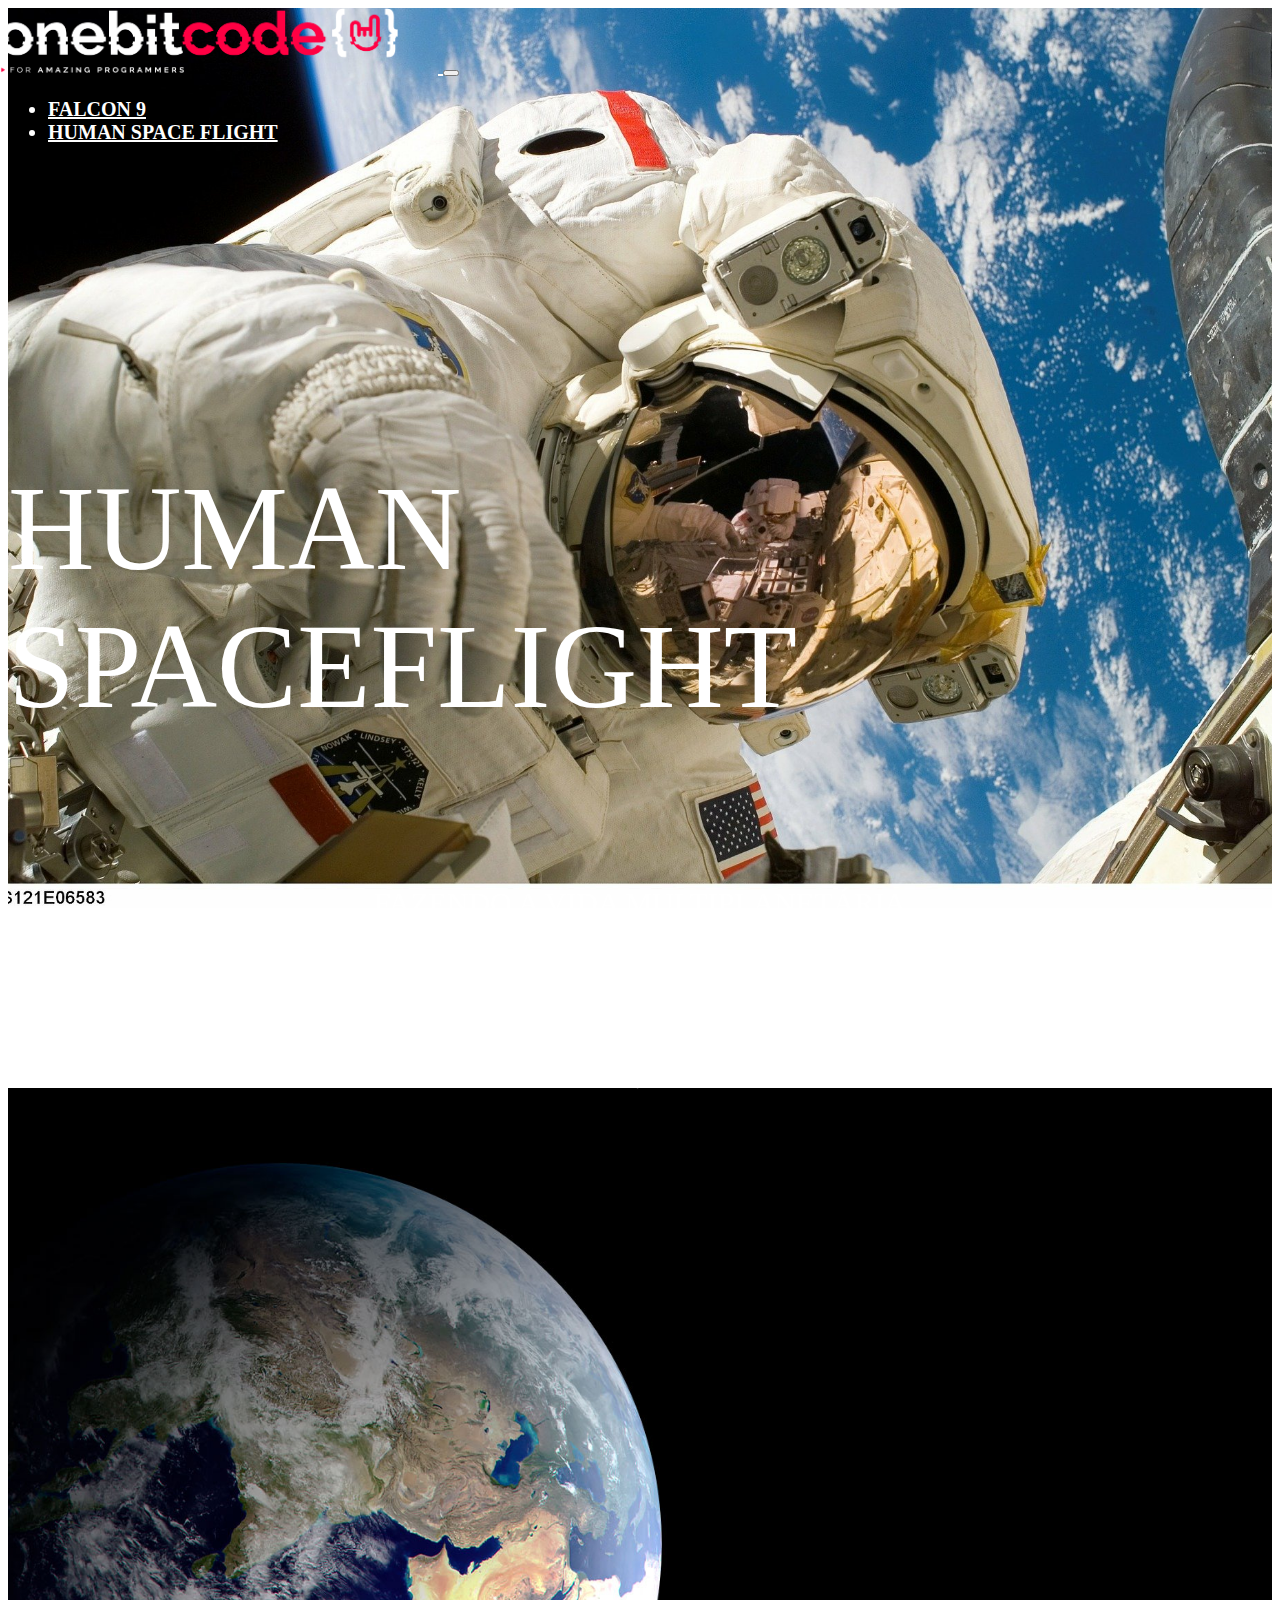
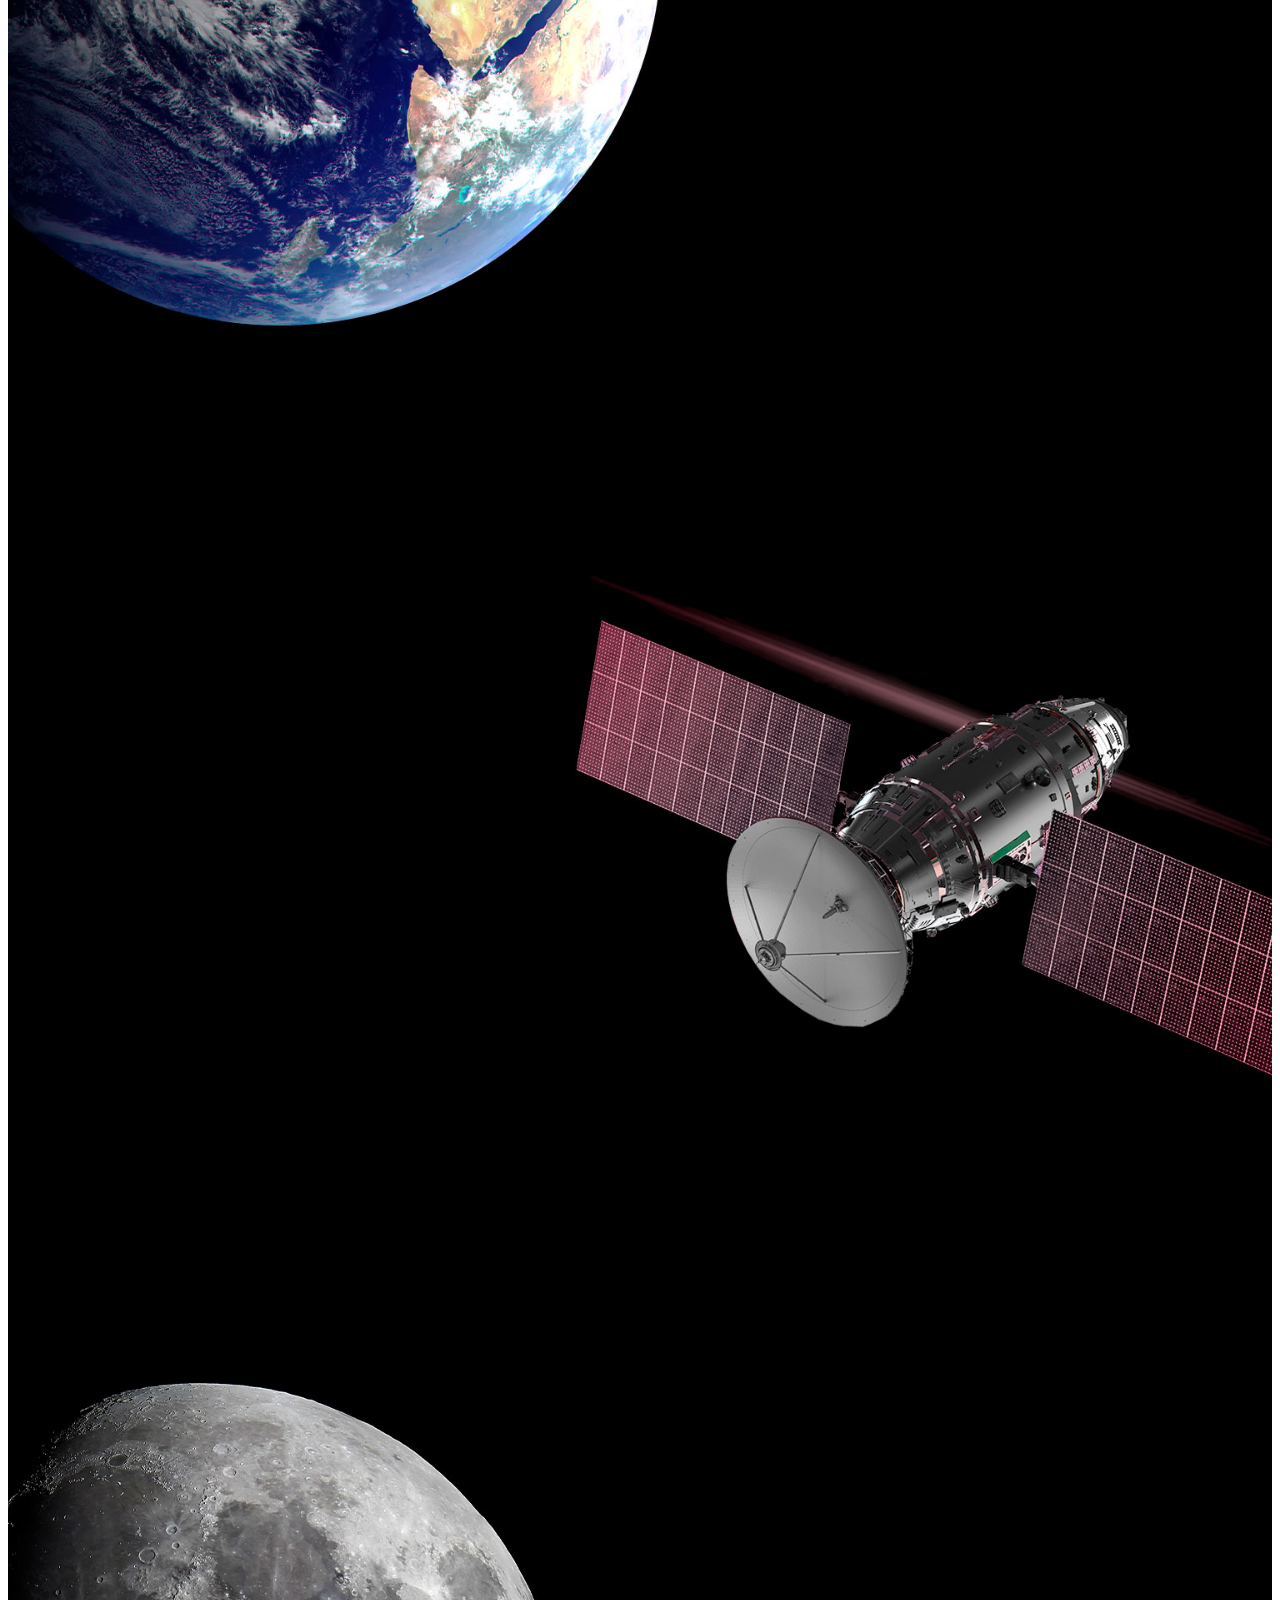
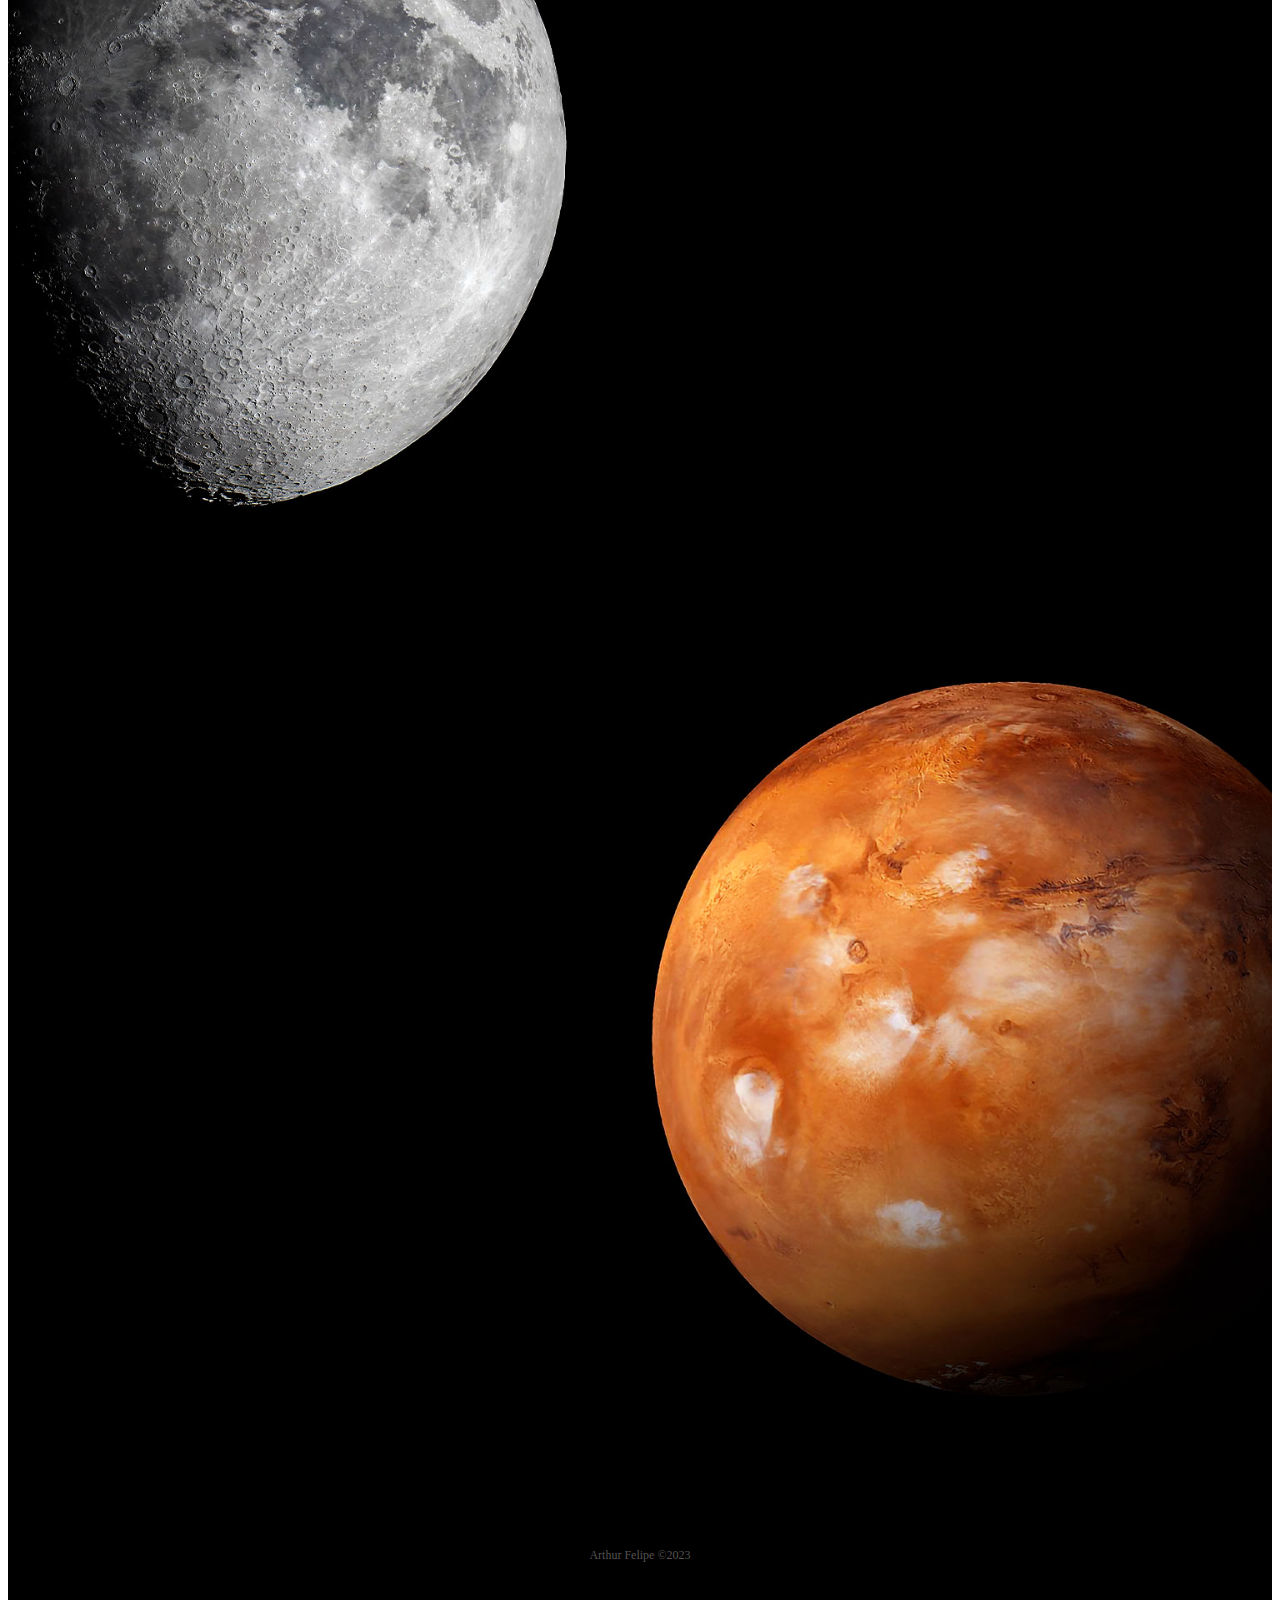
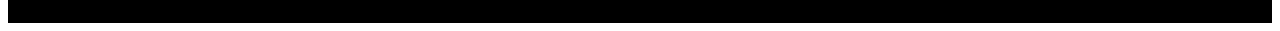
<file: humanSpace.html>
<!DOCTYPE html>
<html lang="pt-br">
<head>
    <meta charset="UTF-8">
    <meta http-equiv="X-UA-Compatible" content="IE=edge">
    <meta name="viewport" content="width=device-width, initial-scale=1.0">
    <!--Bootsatrap css-->
    <link href="https://cdn.jsdelivr.net/npm/bootstrap@5.1.3/dist/css/bootstrap.min.css" rel="stylesheet" integrity="sha384-1BmE4kWBq78iYhFldvKuhfTAU6auU8tT94WrHftjDbrCEXSU1oBoqyl2QvZ6jIW3" crossorigin="anonymous">
    <!--Lib animação-->
    <link rel="stylesheet" href="https://unpkg.com/aos@next/dist/aos.css" />
    <!--Favicon-->
    <link rel="shortcut icon" href="./images/favicon.png" type="image/x-icon">
    <!--Link css-->
    <link rel="stylesheet" href="./css/style.css">


    <title>OneBitX - Home</title>
</head>
<body>
    <div class="container-fluid container00 container08">
        <div class="container">
            <header class="header">
                <div class="navbar navbar-expand-lg navbar-dark bg-transparent pt-4">
                    <div class="container-fluid">
                        <a href="/index.html">
                            <img src="./images/logo-obc-2021-darkbg.png" alt="logoOBC" class="logoPc img-fluid">
                        </a>
                        <button class="navbar-toggler" type="button" data-bs-toggle="collapse" data-bs-target="#navbarNav" aria-controls="navbarNav" aria-expanded="false" aria-label="Toggle navigation">
                            <span class="navbar-toggler-icon"></span>
                            </button>
                            <div class="collapse navbar-collapse" id="navbarNav">
                            <ul class="navbar-nav">
                            <li class="nav-item">
                            <a class="nav-link active" id="navItem" aria-current="page" href="/falcon9.html">FALCON 9</a>
                            </li>
                            <li class="nav-item">
                            <a class="nav-link active" id="navItem" href="/humanSpace.html">HUMAN SPACE FLIGHT</a>
                            </li></ul>
                    </div>
                </div>
            </header>           
        </div>

        <div class="container text-center container01Content" data-aos="fade-up" data-aos-duration="1500">
            <p class="h1 titleHuman">HUMAN SPACEFLIGHT </p>
            <p class="subTitleHuman">FAZENDO A VIDA MULTIPLANETÁRIA</p>


                <img src="./images/home/arrowDown.gif" alt="arrowDown" class="arrowDown">
        </div>
    </div>

    <div class="container-fluid text-center earthDesc" data-aos="fade-down-right" data-aos-duration="1500">
        <p class="textDescription">SpaceX também oferece voos cormeciais para orbita terrestre e
            lunar. Para começar a planejar a sua jornada,
            por favor contate-nos por <a href="https://www.instagram.com/onebitcode/" target="blanc" class="emailOBC">onebitcode@gmail.com</a></p>
    </div>

    

    <div class="container-fluid container00 container09">
        <div class="containerRigthContent" data-aos="fade-right" data-aos-duration="1500">
            <p>MISSÃO</p>
            <p class="h2 titleSection">ORBITA DA TERRA</p>
            <p class="subTitle">EXPERIMENTE O PLANETA AZUL A 300KM DE ALTURA</p>
            <button type="button" class="btn btn-outline-light p-3 px-5">EXPLORAR</button>
        </div>
    </div>

    <div class="container-fluid container00 container10">
        <div class="containerLeftContent" data-aos="flip-left" data-aos-duration="1500">
            <p>MISSÃO</p>
            <p class="h2 titleSection">ESTAÇÃO ESPACIAL</p>
            <p class="subtitle">TRANSPORTANDO HUMANOS PARA O LABORATÓRIO VOADOR NO CÉU</p>
            <button type="button" class="btn btn-outline-light p-3 px-5">EXPLORAR</button>
        </div>
    </div>

    <div class="container-fluid container00 container11">
        <div class="containerRigthContent" data-aos="flip-left" data-aos-duration="1500">
            <p>MISSÃO</p>
            <p class="h2 titleSection">LUA</p>
            <p class="subTitle">RETORNANDO HUMANOS PARA A NOSSA LUA VIZINHA</p>
            <button type="button" class="btn btn-outline-light p-3 px-5">EXPLORAR</button>
        </div>
    </div>

    <div class="container-fluid container00 container12">
        <div class="containerLeftContent" data-aos="flip-right" data-aos-duration="1500">
            <p>MISSÃO</p>
            <p class="h2 titleSection">MARTE E ALÉM</p>
            <p class="subTitle">O CAMINHO PARA TORNAR A HUMANIDADE MULTIPLANETÁRIA</p>
            <button type="button" class="btn btn-outline-light p-3 px-5">EXPLORAR</button>
        </div>
    </div>

    <footer class="container-fluid footer">
        <span class="me-4 copyOBC">
            Arthur Felipe &copy;2023
        </span>

    </footer>

<!--Bootsatrap script--> 
<script src="https://cdn.jsdelivr.net/npm/bootstrap@5.1.3/dist/js/bootstrap.bundle.min.js" integrity="sha384-ka7Sk0Gln4gmtz2MlQnikT1wXgYsOg+OMhuP+IlRH9sENBO0LRn5q+8nbTov4+1p" crossorigin="anonymous"></script>
<!--Lib script--> 
<script src="https://unpkg.com/aos@2.3.1/dist/aos.js"></script>
<script>
    AOS.init();
  </script>
</body>
</html>
</file>
<file: css/style.css>
@import url("https://fonts.googleapis.com/css2?family=Rubik&display=swap");
* {
  color: white;
}

.header {
  font-size: 20px;
  font-weight: bold;
}
.header #navItemhover {
  color: #b9b9b9;
}

.container00 {
  height: 100vh;
  min-width: 80vh;
  background-size: cover;
  background-repeat: no-repeat;
  background-position: center;
}

.arrowDown {
  display: inline-block;
  width: 200px;
  margin-top: 50px;
}

.logoPc {
  width: 400px;
  margin-left: -10px;
  margin-right: 40px;
}

#button {
  padding: 15px 35px;
  border: 2px solid white;
}

.footer {
  background-color: black;
  height: 15vh;
  font-size: 12px;
  font-weight: 500;
  display: flex;
  align-items: center;
  justify-content: center;
}
.footer .copyOBC {
  color: #555252;
}

.downloadDesc {
  background-color: black;
  height: 85vh;
  padding-top: 240px;
}
.downloadDesc button {
  border: 2px solid white;
  margin-right: 10px;
}

.emailOBC {
  text-decoration: none;
}
.emailOBC:hover {
  color: #555252;
}

@media (max-width: 405px) {
  .logoPc {
    width: 180px;
    margin-top: 15px;
  }
  .footer {
    font-size: 10px;
  }
}
@media (max-width: 350px) {
  .logoPc {
    width: 150px;
    margin-top: 15px;
  }
}
.container00.container01 {
  background-image: url(../../images/home/01.jpg);
}
.container00.container02 {
  background-image: url(../../images/home/03.jpg);
}
.container00.container03 {
  background-image: url(../../images/home/02.gif);
}
.container00.container04 {
  background-image: url(../../images/home/04.jpg);
}

.titlePadding {
  padding-top: 200px;
}

.shortTitle {
  width: 550px;
  margin-bottom: 25px;
}

.mediumTitle {
  width: 650px;
  margin-bottom: -25px;
}

@media (max-width: 750px) {
  .titlePadding {
    padding-top: 120px;
  }
  .shortTitle {
    width: auto;
    font-size: 50px;
  }
  .mediumTitle {
    width: auto;
    font-size: 50px;
  }
}
.container00.container05 {
  background-image: url(../../images/falcon9/01.jpg);
}
.container00.container06 {
  background-image: url(../../images/falcon9/02.jpg);
}
.container00.carrossel01 {
  background-image: url(../../images/falcon9/03.jpg);
}
.container00.carrossel02 {
  background-image: url(../../images/falcon9/04.jpg);
}
.container00.carrossel03 {
  background-image: url(../../images/falcon9/05.jpg);
}
.container00.carrossel04 {
  background-image: url(../../images/falcon9/06.jpg);
}
.container00.carrossel05 {
  background-image: url(../../images/falcon9/07.jpg);
}
.container00.container07 {
  background-image: url(../../images/falcon9/08.jpg);
}

.titleContant {
  display: flex;
  flex-direction: column;
  justify-content: center;
  min-height: 80vh;
}

.titleFalcon9 {
  font-size: 90px;
  font-family: "Rubik", sans-serif;
  font-weight: 514;
}

.numbers {
  background-color: black;
  height: 40vh;
  display: flex;
  flex-direction: column;
  justify-content: center;
}
.numbers h1 {
  font-size: 90px;
}
.numbers p {
  font-size: 20px;
}

.falcon9Desc {
  font-size: 22px;
  width: 640px;
  line-height: 50px;
}

.containerFalcon9Desc {
  display: grid;
  height: 90vh;
  align-items: center;
  justify-content: left;
}

#overViewPosition {
  width: 500px;
  margin-left: 13%;
  padding-top: 15%;
}

.carrosselSlide img {
  height: 100vh;
}

.carousselText {
  background-color: black;
}

@media (max-width: 1024px) {
  .numbers p {
    font-size: 18px;
  }
  .falcon9Desc {
    font-size: 26px;
  }
  #overViewPosition {
    display: block;
    width: 500px;
    margin-left: 13%;
    padding-top: 20%;
  }
}
@media (max-width: 425px) {
  .titleContent {
    display: flex;
    flex-direction: column;
    justify-content: center;
    min-height: 80vh;
  }
  .titleFalcon9 {
    font-size: 50px;
  }
  .numbers h1 {
    font-size: 40px;
  }
  .numbers p {
    font-size: 14px;
  }
  .containerFalcon9Desc p {
    width: auto;
    font-size: 18px;
    line-height: 30px;
  }
  #overViewPosition {
    display: flex;
    height: 90vh;
    flex-direction: column;
    justify-content: center;
    width: auto;
    margin-left: auto;
  }
  .titleOverView {
    font-size: 26px;
    font-weight: bold;
  }
  .subTitleOvewView {
    font-size: 20px;
    font-weight: 300;
  }
}
@media (max-width: 510px) {
  .downloadDesc button {
    margin: 10px 0px;
  }
}
.container00.container08 {
  background-image: url(../../images/humanFlight/01.jpg);
}
.container00.container09 {
  background-image: url(../../images/humanFlight/02.jpg);
}
.container00.container10 {
  background-image: url(../../images/humanFlight/03.jpg);
}
.container00.container11 {
  background-image: url(../../images/humanFlight/04.jpg);
}
.container00.container12 {
  background-image: url(../../images/humanFlight/05.jpg);
}

.container01Content {
  height: 90vh;
  display: flex;
  flex-direction: column;
  justify-content: center;
  align-items: center;
}
.container01Content .titleHuman {
  padding-top: 309px;
  font-size: 120PX;
}
.container01Content .subTitleHuman {
  font-size: 30px;
  font-weight: 300;
}

.earthDesc {
  background-color: black;
  height: 20vh;
  display: flex;
  align-items: center;
  justify-content: center;
}
.earthDesc .textDescription {
  color: white;
  font-weight: 400;
  font-size: 20px;
  width: 800px;
}

.containerRigthContent {
  margin-left: 55%;
  padding-top: 15%;
}

.titleSection {
  font-size: 90px;
  font-weight: bold;
}

.subTitle {
  font-weight: 300;
  margin-bottom: 40px;
}

.containerLeftContent {
  margin-left: 5%;
  padding-top: 15%;
}

@media (max-width: 1024px) {
  .container01Content .titleHuman {
    font-size: 90px;
  }
  .container01Content img {
    width: 150px;
  }
  .containerRightContent {
    margin-left: 50%;
    padding-top: 20%;
  }
  .titleSection {
    font-size: 50px;
    font-weight: bold;
  }
  .subTitle {
    font-weight: 300;
    margin-bottom: 40px;
  }
  .containerLeftContent {
    margin-left: 5%;
    padding-top: 20%;
  }
}
@media (max-width: 425px) {
  .container01Content h1 {
    font-size: 40px;
  }
  .container01Content p {
    font-size: 16px;
  }
  .arrowDown {
    display: none;
  }
  .eartDesc {
    height: 30vh;
  }
  .eartDesc p {
    font-weight: 400;
    font-size: 14px;
    width: auto;
  }
  .containerRightContent {
    margin-left: 20%;
    padding-top: 30%;
  }
  .titleSection {
    font-size: 50px;
    font-weight: bold;
  }
  .subTitle {
    font-weight: 300;
    margin-bottom: 40px;
  }
  .containerLeftContent {
    margin-left: 7%;
    padding-top: 30%;
  }
}

/*# sourceMappingURL=style.css.map */
</file>
